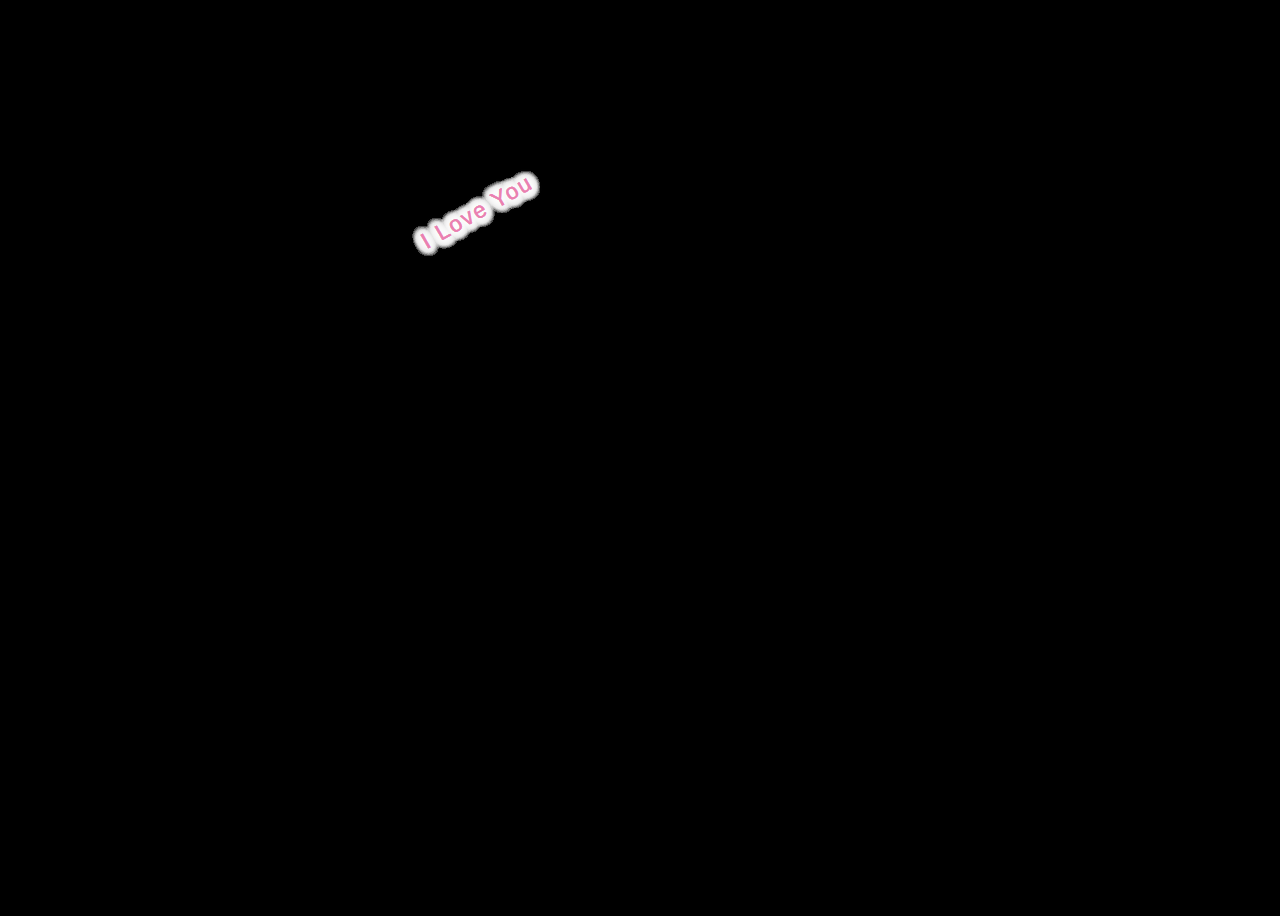
<file: index.html>
<!doctype html>
<html lang="en">
 <head>
  <meta http-equiv="Content-Type" content="text/html; charset=UTF-8"> 
  <link rel="stylesheet" href="styles.css">
  <title>i love you</title> 
 </head> 
 <body mpa-version="9.0.21" mpa-extension-id="ibefaeehajgcpooopoegkifhgecigeeg"> 
  <div id="ui"> 
   <div class="love"> 
    <div class="love_horizontal"> 
     <div class="love_vertical"> 
      <div class="love_word">
       I Love You
      </div> 
     </div> 
    </div> 
   </div> 
   <div class="love"> 
    <div class="love_horizontal"> 
     <div class="love_vertical"> 
      <div class="love_word">
       I Love You
      </div> 
     </div> 
    </div> 
   </div> 
   <div class="love"> 
    <div class="love_horizontal"> 
     <div class="love_vertical"> 
      <div class="love_word">
       I Love You
      </div> 
     </div> 
    </div> 
   </div> 
   <div class="love"> 
    <div class="love_horizontal"> 
     <div class="love_vertical"> 
      <div class="love_word">
       I Love You
      </div> 
     </div> 
    </div> 
   </div> 
   <div class="love"> 
    <div class="love_horizontal"> 
     <div class="love_vertical"> 
      <div class="love_word">
       I Love You
      </div> 
     </div> 
    </div> 
   </div> 
   <div class="love"> 
    <div class="love_horizontal"> 
     <div class="love_vertical"> 
      <div class="love_word">
       I Love You
      </div> 
     </div> 
    </div> 
   </div> 
   <div class="love"> 
    <div class="love_horizontal"> 
     <div class="love_vertical"> 
      <div class="love_word">
       I Love You
      </div> 
     </div> 
    </div> 
   </div> 
   <div class="love"> 
    <div class="love_horizontal"> 
     <div class="love_vertical"> 
      <div class="love_word">
       I Love You
      </div> 
     </div> 
    </div> 
   </div> 
   <div class="love"> 
    <div class="love_horizontal"> 
     <div class="love_vertical"> 
      <div class="love_word">
       I Love You
      </div> 
     </div> 
    </div> 
   </div> 
   <div class="love"> 
    <div class="love_horizontal"> 
     <div class="love_vertical"> 
      <div class="love_word">
       I Love You
      </div> 
     </div> 
    </div> 
   </div> 
   <div class="love"> 
    <div class="love_horizontal"> 
     <div class="love_vertical"> 
      <div class="love_word">
       I Love You
      </div> 
     </div> 
    </div> 
   </div> 
   <div class="love"> 
    <div class="love_horizontal"> 
     <div class="love_vertical"> 
      <div class="love_word">
       I Love You
      </div> 
     </div> 
    </div> 
   </div> 
   <div class="love"> 
    <div class="love_horizontal"> 
     <div class="love_vertical"> 
      <div class="love_word">
       I Love You
      </div> 
     </div> 
    </div> 
   </div> 
   <div class="love"> 
    <div class="love_horizontal"> 
     <div class="love_vertical"> 
      <div class="love_word">
       I Love You
      </div> 
     </div> 
    </div> 
   </div> 
   <div class="love"> 
    <div class="love_horizontal"> 
     <div class="love_vertical"> 
      <div class="love_word">
       I Love You
      </div> 
     </div> 
    </div> 
   </div> 
   <div class="love"> 
    <div class="love_horizontal"> 
     <div class="love_vertical"> 
      <div class="love_word">
       I Love You
      </div> 
     </div> 
    </div> 
   </div> 
   <div class="love"> 
    <div class="love_horizontal"> 
     <div class="love_vertical"> 
      <div class="love_word">
       I Love You
      </div> 
     </div> 
    </div> 
   </div> 
   <div class="love"> 
    <div class="love_horizontal"> 
     <div class="love_vertical"> 
      <div class="love_word">
       I Love You
      </div> 
     </div> 
    </div> 
   </div> 
   <div class="love"> 
    <div class="love_horizontal"> 
     <div class="love_vertical"> 
      <div class="love_word">
       I Love You
      </div> 
     </div> 
    </div> 
   </div> 
   <div class="love"> 
    <div class="love_horizontal"> 
     <div class="love_vertical"> 
      <div class="love_word">
       I Love You
      </div> 
     </div> 
    </div> 
   </div> 
   <div class="love"> 
    <div class="love_horizontal"> 
     <div class="love_vertical"> 
      <div class="love_word">
       I Love You
      </div> 
     </div> 
    </div> 
   </div> 
   <div class="love"> 
    <div class="love_horizontal"> 
     <div class="love_vertical"> 
      <div class="love_word">
       I Love You
      </div> 
     </div> 
    </div> 
   </div> 
   <div class="love"> 
    <div class="love_horizontal"> 
     <div class="love_vertical"> 
      <div class="love_word">
       I Love You
      </div> 
     </div> 
    </div> 
   </div> 
   <div class="love"> 
    <div class="love_horizontal"> 
     <div class="love_vertical"> 
      <div class="love_word">
       I Love You
      </div> 
     </div> 
    </div> 
   </div> 
   <div class="love"> 
    <div class="love_horizontal"> 
     <div class="love_vertical"> 
      <div class="love_word">
       I Love You
      </div> 
     </div> 
    </div> 
   </div> 
   <div class="love"> 
    <div class="love_horizontal"> 
     <div class="love_vertical"> 
      <div class="love_word">
       I Love You
      </div> 
     </div> 
    </div> 
   </div> 
   <div class="love"> 
    <div class="love_horizontal"> 
     <div class="love_vertical"> 
      <div class="love_word">
       I Love You
      </div> 
     </div> 
    </div> 
   </div> 
   <div class="love"> 
    <div class="love_horizontal"> 
     <div class="love_vertical"> 
      <div class="love_word">
       I Love You
      </div> 
     </div> 
    </div> 
   </div> 
   <div class="love"> 
    <div class="love_horizontal"> 
     <div class="love_vertical"> 
      <div class="love_word">
       I Love You
      </div> 
     </div> 
    </div> 
   </div> 
   <div class="love"> 
    <div class="love_horizontal"> 
     <div class="love_vertical"> 
      <div class="love_word">
       I Love You
      </div> 
     </div> 
    </div> 
   </div> 
   <div class="love"> 
    <div class="love_horizontal"> 
     <div class="love_vertical"> 
      <div class="love_word">
       I Love You
      </div> 
     </div> 
    </div> 
   </div> 
   <div class="love"> 
    <div class="love_horizontal"> 
     <div class="love_vertical"> 
      <div class="love_word">
       I Love You
      </div> 
     </div> 
    </div> 
   </div> 
   <div class="love"> 
    <div class="love_horizontal"> 
     <div class="love_vertical"> 
      <div class="love_word">
       I Love You
      </div> 
     </div> 
    </div> 
   </div> 
   <div class="love"> 
    <div class="love_horizontal"> 
     <div class="love_vertical"> 
      <div class="love_word">
       I Love You
      </div> 
     </div> 
    </div> 
   </div> 
   <div class="love"> 
    <div class="love_horizontal"> 
     <div class="love_vertical"> 
      <div class="love_word">
       I Love You
      </div> 
     </div> 
    </div> 
   </div> 
   <div class="love"> 
    <div class="love_horizontal"> 
     <div class="love_vertical"> 
      <div class="love_word">
       I Love You
      </div> 
     </div> 
    </div> 
   </div> 
   <div class="love"> 
    <div class="love_horizontal"> 
     <div class="love_vertical"> 
      <div class="love_word">
       I Love You
      </div> 
     </div> 
    </div> 
   </div> 
   <div class="love"> 
    <div class="love_horizontal"> 
     <div class="love_vertical"> 
      <div class="love_word">
       I Love You
      </div> 
     </div> 
    </div> 
   </div> 
   <div class="love"> 
    <div class="love_horizontal"> 
     <div class="love_vertical"> 
      <div class="love_word">
       I Love You
      </div> 
     </div> 
    </div> 
   </div> 
   <div class="love"> 
    <div class="love_horizontal"> 
     <div class="love_vertical"> 
      <div class="love_word">
       I Love You
      </div> 
     </div> 
    </div> 
   </div> 
   <div class="love"> 
    <div class="love_horizontal"> 
     <div class="love_vertical"> 
      <div class="love_word">
       I Love You
      </div> 
     </div> 
    </div> 
   </div> 
   <div class="love"> 
    <div class="love_horizontal"> 
     <div class="love_vertical"> 
      <div class="love_word">
       I Love You
      </div> 
     </div> 
    </div> 
   </div> 
   <div class="love"> 
    <div class="love_horizontal"> 
     <div class="love_vertical"> 
      <div class="love_word">
       I Love You
      </div> 
     </div> 
    </div> 
   </div> 
   <div class="love"> 
    <div class="love_horizontal"> 
     <div class="love_vertical"> 
      <div class="love_word">
       I Love You
      </div> 
     </div> 
    </div> 
   </div> 
   <div class="love"> 
    <div class="love_horizontal"> 
     <div class="love_vertical"> 
      <div class="love_word">
       I Love You
      </div> 
     </div> 
    </div> 
   </div> 
   <div class="love"> 
    <div class="love_horizontal"> 
     <div class="love_vertical"> 
      <div class="love_word">
       I Love You
      </div> 
     </div> 
    </div> 
   </div> 
   <div class="love"> 
    <div class="love_horizontal"> 
     <div class="love_vertical"> 
      <div class="love_word">
       I Love You
      </div> 
     </div> 
    </div> 
   </div> 
   <div class="love"> 
    <div class="love_horizontal"> 
     <div class="love_vertical"> 
      <div class="love_word">
       I Love You
      </div> 
     </div> 
    </div> 
   </div> 
   <div class="love"> 
    <div class="love_horizontal"> 
     <div class="love_vertical"> 
      <div class="love_word">
       I Love You
      </div> 
     </div> 
    </div> 
   </div> 
   <div class="love"> 
    <div class="love_horizontal"> 
     <div class="love_vertical"> 
      <div class="love_word">
       I Love You
      </div> 
     </div> 
    </div> 
   </div> 
   <div class="love"> 
    <div class="love_horizontal"> 
     <div class="love_vertical"> 
      <div class="love_word">
       I Love You
      </div> 
     </div> 
    </div> 
   </div> 
   <div class="love"> 
    <div class="love_horizontal"> 
     <div class="love_vertical"> 
      <div class="love_word">
       I Love You
      </div> 
     </div> 
    </div> 
   </div> 
   <div class="love"> 
    <div class="love_horizontal"> 
     <div class="love_vertical"> 
      <div class="love_word">
       I Love You
      </div> 
     </div> 
    </div> 
   </div> 
   <div class="love"> 
    <div class="love_horizontal"> 
     <div class="love_vertical"> 
      <div class="love_word">
       I Love You
      </div> 
     </div> 
    </div> 
   </div> 
   <div class="love"> 
    <div class="love_horizontal"> 
     <div class="love_vertical"> 
      <div class="love_word">
       I Love You
      </div> 
     </div> 
    </div> 
   </div> 
   <div class="love"> 
    <div class="love_horizontal"> 
     <div class="love_vertical"> 
      <div class="love_word">
       I Love You
      </div> 
     </div> 
    </div> 
   </div> 
   <div class="love"> 
    <div class="love_horizontal"> 
     <div class="love_vertical"> 
      <div class="love_word">
       I Love You
      </div> 
     </div> 
    </div> 
   </div> 
   <div class="love"> 
    <div class="love_horizontal"> 
     <div class="love_vertical"> 
      <div class="love_word">
       I Love You
      </div> 
     </div> 
    </div> 
   </div> 
   <div class="love"> 
    <div class="love_horizontal"> 
     <div class="love_vertical"> 
      <div class="love_word">
       I Love You
      </div> 
     </div> 
    </div> 
   </div> 
   <div class="love"> 
    <div class="love_horizontal"> 
     <div class="love_vertical"> 
      <div class="love_word">
       I Love You
      </div> 
     </div> 
    </div> 
   </div> 
   <div class="love"> 
    <div class="love_horizontal"> 
     <div class="love_vertical"> 
      <div class="love_word">
       I Love You
      </div> 
     </div> 
    </div> 
   </div> 
   <div class="love"> 
    <div class="love_horizontal"> 
     <div class="love_vertical"> 
      <div class="love_word">
       I Love You
      </div> 
     </div> 
    </div> 
   </div> 
   <div class="love"> 
    <div class="love_horizontal"> 
     <div class="love_vertical"> 
      <div class="love_word">
       I Love You
      </div> 
     </div> 
    </div> 
   </div> 
   <div class="love"> 
    <div class="love_horizontal"> 
     <div class="love_vertical"> 
      <div class="love_word">
       I Love You
      </div> 
     </div> 
    </div> 
   </div> 
   <div class="love"> 
    <div class="love_horizontal"> 
     <div class="love_vertical"> 
      <div class="love_word">
       I Love You
      </div> 
     </div> 
    </div> 
   </div> 
   <div class="love"> 
    <div class="love_horizontal"> 
     <div class="love_vertical"> 
      <div class="love_word">
       I Love You
      </div> 
     </div> 
    </div> 
   </div> 
   <div class="love"> 
    <div class="love_horizontal"> 
     <div class="love_vertical"> 
      <div class="love_word">
       I Love You
      </div> 
     </div> 
    </div> 
   </div> 
   <div class="love"> 
    <div class="love_horizontal"> 
     <div class="love_vertical"> 
      <div class="love_word">
       I Love You
      </div> 
     </div> 
    </div> 
   </div> 
   <div class="love"> 
    <div class="love_horizontal"> 
     <div class="love_vertical"> 
      <div class="love_word">
       I Love You
      </div> 
     </div> 
    </div> 
   </div> 
   <div class="love"> 
    <div class="love_horizontal"> 
     <div class="love_vertical"> 
      <div class="love_word">
     </div> 
     </div> 
    </div> 
   </div> 
  </div> 
</body>
</html>
</file>
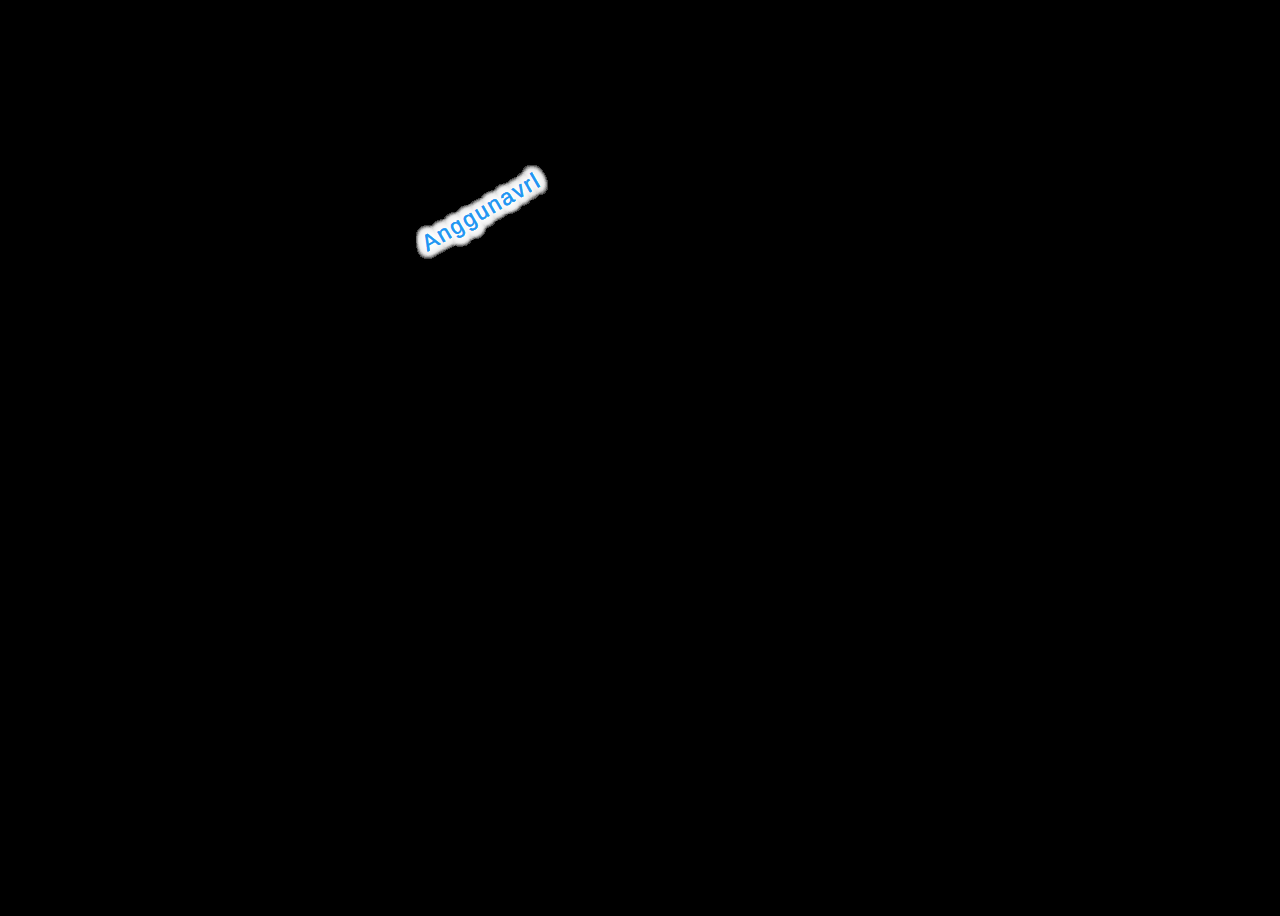
<file: BELAJAR/index.html>
<!doctype html>
<html lang="en">
 <head>
  <meta http-equiv="Content-Type" content="text/html; charset=UTF-8"> 
  <link rel="stylesheet" href="styles.css">
  <title>i love you</title> 
 </head> 
 <body mpa-version="9.0.21" mpa-extension-id="ibefaeehajgcpooopoegkifhgecigeeg"> 
  <div id="ui"> 
   <div class="love"> 
    <div class="love_horizontal"> 
     <div class="love_vertical"> 
      <div class="love_word">
       Anggunavrl
      </div> 
     </div> 
    </div> 
   </div> 
   <div class="love"> 
    <div class="love_horizontal"> 
     <div class="love_vertical"> 
      <div class="love_word">
       Anggunavrl
      </div> 
     </div> 
    </div> 
   </div> 
   <div class="love"> 
    <div class="love_horizontal"> 
     <div class="love_vertical"> 
      <div class="love_word">
       Anggunavrl
      </div> 
     </div> 
    </div> 
   </div> 
   <div class="love"> 
    <div class="love_horizontal"> 
     <div class="love_vertical"> 
      <div class="love_word">
       Anggunavrl
      </div> 
     </div> 
    </div> 
   </div> 
   <div class="love"> 
    <div class="love_horizontal"> 
     <div class="love_vertical"> 
      <div class="love_word">
       Anggunavrl
      </div> 
     </div> 
    </div> 
   </div> 
   <div class="love"> 
    <div class="love_horizontal"> 
     <div class="love_vertical"> 
      <div class="love_word">
       Anggunavrl
      </div> 
     </div> 
    </div> 
   </div> 
   <div class="love"> 
    <div class="love_horizontal"> 
     <div class="love_vertical"> 
      <div class="love_word">
       Anggunavrl
      </div> 
     </div> 
    </div> 
   </div> 
   <div class="love"> 
    <div class="love_horizontal"> 
     <div class="love_vertical"> 
      <div class="love_word">
       Anggunavrl
      </div> 
     </div> 
    </div> 
   </div> 
   <div class="love"> 
    <div class="love_horizontal"> 
     <div class="love_vertical"> 
      <div class="love_word">
       Anggunavrl
      </div> 
     </div> 
    </div> 
   </div> 
   <div class="love"> 
    <div class="love_horizontal"> 
     <div class="love_vertical"> 
      <div class="love_word">
       Anggunavrl
      </div> 
     </div> 
    </div> 
   </div> 
   <div class="love"> 
    <div class="love_horizontal"> 
     <div class="love_vertical"> 
      <div class="love_word">
       Anggunavrl
      </div> 
     </div> 
    </div> 
   </div> 
   <div class="love"> 
    <div class="love_horizontal"> 
     <div class="love_vertical"> 
      <div class="love_word">
       Anggunavrl
      </div> 
     </div> 
    </div> 
   </div> 
   <div class="love"> 
    <div class="love_horizontal"> 
     <div class="love_vertical"> 
      <div class="love_word">
       Anggunavrl
      </div> 
     </div> 
    </div> 
   </div> 
   <div class="love"> 
    <div class="love_horizontal"> 
     <div class="love_vertical"> 
      <div class="love_word">
       Anggunavrl
      </div> 
     </div> 
    </div> 
   </div> 
   <div class="love"> 
    <div class="love_horizontal"> 
     <div class="love_vertical"> 
      <div class="love_word">
       Anggunavrl
      </div> 
     </div> 
    </div> 
   </div> 
   <div class="love"> 
    <div class="love_horizontal"> 
     <div class="love_vertical"> 
      <div class="love_word">
       Anggunavrl
      </div> 
     </div> 
    </div> 
   </div> 
   <div class="love"> 
    <div class="love_horizontal"> 
     <div class="love_vertical"> 
      <div class="love_word">
       Anggunavrl
      </div> 
     </div> 
    </div> 
   </div> 
   <div class="love"> 
    <div class="love_horizontal"> 
     <div class="love_vertical"> 
      <div class="love_word">
       Anggunavrl
      </div> 
     </div> 
    </div> 
   </div> 
   <div class="love"> 
    <div class="love_horizontal"> 
     <div class="love_vertical"> 
      <div class="love_word">
       Anggunavrl
      </div> 
     </div> 
    </div> 
   </div> 
   <div class="love"> 
    <div class="love_horizontal"> 
     <div class="love_vertical"> 
      <div class="love_word">
       Anggunavrl
      </div> 
     </div> 
    </div> 
   </div> 
   <div class="love"> 
    <div class="love_horizontal"> 
     <div class="love_vertical"> 
      <div class="love_word">
       Anggunavrl
      </div> 
     </div> 
    </div> 
   </div> 
   <div class="love"> 
    <div class="love_horizontal"> 
     <div class="love_vertical"> 
      <div class="love_word">
       Anggunavrl
      </div> 
     </div> 
    </div> 
   </div> 
   <div class="love"> 
    <div class="love_horizontal"> 
     <div class="love_vertical"> 
      <div class="love_word">
       Anggunavrl
      </div> 
     </div> 
    </div> 
   </div> 
   <div class="love"> 
    <div class="love_horizontal"> 
     <div class="love_vertical"> 
      <div class="love_word">
       Anggunavrl
      </div> 
     </div> 
    </div> 
   </div> 
   <div class="love"> 
    <div class="love_horizontal"> 
     <div class="love_vertical"> 
      <div class="love_word">
       Anggunavrl
      </div> 
     </div> 
    </div> 
   </div> 
   <div class="love"> 
    <div class="love_horizontal"> 
     <div class="love_vertical"> 
      <div class="love_word">
       Anggunavrl
      </div> 
     </div> 
    </div> 
   </div> 
   <div class="love"> 
    <div class="love_horizontal"> 
     <div class="love_vertical"> 
      <div class="love_word">
       Anggunavrl
      </div> 
     </div> 
    </div> 
   </div> 
   <div class="love"> 
    <div class="love_horizontal"> 
     <div class="love_vertical"> 
      <div class="love_word">
       Anggunavrl
      </div> 
     </div> 
    </div> 
   </div> 
   <div class="love"> 
    <div class="love_horizontal"> 
     <div class="love_vertical"> 
      <div class="love_word">
       Anggunavrl
      </div> 
     </div> 
    </div> 
   </div> 
   <div class="love"> 
    <div class="love_horizontal"> 
     <div class="love_vertical"> 
      <div class="love_word">
       Anggunavrl
      </div> 
     </div> 
    </div> 
   </div> 
   <div class="love"> 
    <div class="love_horizontal"> 
     <div class="love_vertical"> 
      <div class="love_word">
       Anggunavrl
      </div> 
     </div> 
    </div> 
   </div> 
   <div class="love"> 
    <div class="love_horizontal"> 
     <div class="love_vertical"> 
      <div class="love_word">
       Anggunavrl
      </div> 
     </div> 
    </div> 
   </div> 
   <div class="love"> 
    <div class="love_horizontal"> 
     <div class="love_vertical"> 
      <div class="love_word">
       Anggunavrl
      </div> 
     </div> 
    </div> 
   </div> 
   <div class="love"> 
    <div class="love_horizontal"> 
     <div class="love_vertical"> 
      <div class="love_word">
       Anggunavrl
      </div> 
     </div> 
    </div> 
   </div> 
   <div class="love"> 
    <div class="love_horizontal"> 
     <div class="love_vertical"> 
      <div class="love_word">
       Anggunavrl
      </div> 
     </div> 
    </div> 
   </div> 
   <div class="love"> 
    <div class="love_horizontal"> 
     <div class="love_vertical"> 
      <div class="love_word">
       Anggunavrl
      </div> 
     </div> 
    </div> 
   </div> 
   <div class="love"> 
    <div class="love_horizontal"> 
     <div class="love_vertical"> 
      <div class="love_word">
       Anggunavrl
      </div> 
     </div> 
    </div> 
   </div> 
   <div class="love"> 
    <div class="love_horizontal"> 
     <div class="love_vertical"> 
      <div class="love_word">
       Anggunavrl
      </div> 
     </div> 
    </div> 
   </div> 
   <div class="love"> 
    <div class="love_horizontal"> 
     <div class="love_vertical"> 
      <div class="love_word">
       Anggunavrl
      </div> 
     </div> 
    </div> 
   </div> 
   <div class="love"> 
    <div class="love_horizontal"> 
     <div class="love_vertical"> 
      <div class="love_word">
       Anggunavrl
      </div> 
     </div> 
    </div> 
   </div> 
   <div class="love"> 
    <div class="love_horizontal"> 
     <div class="love_vertical"> 
      <div class="love_word">
       Anggunavrl
      </div> 
     </div> 
    </div> 
   </div> 
   <div class="love"> 
    <div class="love_horizontal"> 
     <div class="love_vertical"> 
      <div class="love_word">
       Anggunavrl
      </div> 
     </div> 
    </div> 
   </div> 
   <div class="love"> 
    <div class="love_horizontal"> 
     <div class="love_vertical"> 
      <div class="love_word">
       Anggunavrl
      </div> 
     </div> 
    </div> 
   </div> 
   <div class="love"> 
    <div class="love_horizontal"> 
     <div class="love_vertical"> 
      <div class="love_word">
       Anggunavrl
      </div> 
     </div> 
    </div> 
   </div> 
   <div class="love"> 
    <div class="love_horizontal"> 
     <div class="love_vertical"> 
      <div class="love_word">
       Anggunavrl
      </div> 
     </div> 
    </div> 
   </div> 
   <div class="love"> 
    <div class="love_horizontal"> 
     <div class="love_vertical"> 
      <div class="love_word">
       Anggunavrl
      </div> 
     </div> 
    </div> 
   </div> 
   <div class="love"> 
    <div class="love_horizontal"> 
     <div class="love_vertical"> 
      <div class="love_word">
       Anggunavrl
      </div> 
     </div> 
    </div> 
   </div> 
   <div class="love"> 
    <div class="love_horizontal"> 
     <div class="love_vertical"> 
      <div class="love_word">
       Anggunavrl
      </div> 
     </div> 
    </div> 
   </div> 
   <div class="love"> 
    <div class="love_horizontal"> 
     <div class="love_vertical"> 
      <div class="love_word">
       Anggunavrl
      </div> 
     </div> 
    </div> 
   </div> 
   <div class="love"> 
    <div class="love_horizontal"> 
     <div class="love_vertical"> 
      <div class="love_word">
       Anggunavrl
      </div> 
     </div> 
    </div> 
   </div> 
   <div class="love"> 
    <div class="love_horizontal"> 
     <div class="love_vertical"> 
      <div class="love_word">
       Anggunavrl
      </div> 
     </div> 
    </div> 
   </div> 
   <div class="love"> 
    <div class="love_horizontal"> 
     <div class="love_vertical"> 
      <div class="love_word">
       Anggunavrl
      </div> 
     </div> 
    </div> 
   </div> 
   <div class="love"> 
    <div class="love_horizontal"> 
     <div class="love_vertical"> 
      <div class="love_word">
       Anggunavrl
      </div> 
     </div> 
    </div> 
   </div> 
   <div class="love"> 
    <div class="love_horizontal"> 
     <div class="love_vertical"> 
      <div class="love_word">
       Anggunavrl
      </div> 
     </div> 
    </div> 
   </div> 
   <div class="love"> 
    <div class="love_horizontal"> 
     <div class="love_vertical"> 
      <div class="love_word">
       Anggunavrl
      </div> 
     </div> 
    </div> 
   </div> 
   <div class="love"> 
    <div class="love_horizontal"> 
     <div class="love_vertical"> 
      <div class="love_word">
       Anggunavrl
      </div> 
     </div> 
    </div> 
   </div> 
   <div class="love"> 
    <div class="love_horizontal"> 
     <div class="love_vertical"> 
      <div class="love_word">
       Anggunavrl
      </div> 
     </div> 
    </div> 
   </div> 
   <div class="love"> 
    <div class="love_horizontal"> 
     <div class="love_vertical"> 
      <div class="love_word">
       Anggunavrl
      </div> 
     </div> 
    </div> 
   </div> 
   <div class="love"> 
    <div class="love_horizontal"> 
     <div class="love_vertical"> 
      <div class="love_word">
       Anggunavrl
      </div> 
     </div> 
    </div> 
   </div> 
   <div class="love"> 
    <div class="love_horizontal"> 
     <div class="love_vertical"> 
      <div class="love_word">
       Anggunavrl
      </div> 
     </div> 
    </div> 
   </div> 
   <div class="love"> 
    <div class="love_horizontal"> 
     <div class="love_vertical"> 
      <div class="love_word">
       Anggunavrl
      </div> 
     </div> 
    </div> 
   </div> 
   <div class="love"> 
    <div class="love_horizontal"> 
     <div class="love_vertical"> 
      <div class="love_word">
       Anggunavrl
      </div> 
     </div> 
    </div> 
   </div> 
   <div class="love"> 
    <div class="love_horizontal"> 
     <div class="love_vertical"> 
      <div class="love_word">
       Anggunavrl
      </div> 
     </div> 
    </div> 
   </div> 
   <div class="love"> 
    <div class="love_horizontal"> 
     <div class="love_vertical"> 
      <div class="love_word">
       Anggunavrl
      </div> 
     </div> 
    </div> 
   </div> 
   <div class="love"> 
    <div class="love_horizontal"> 
     <div class="love_vertical"> 
      <div class="love_word">
       Anggunavrl
      </div> 
     </div> 
    </div> 
   </div> 
   <div class="love"> 
    <div class="love_horizontal"> 
     <div class="love_vertical"> 
      <div class="love_word">
       Anggunavrl
      </div> 
     </div> 
    </div> 
   </div> 
   <div class="love"> 
    <div class="love_horizontal"> 
     <div class="love_vertical"> 
      <div class="love_word">
       Anggunavrl
      </div> 
     </div> 
    </div> 
   </div> 
   <div class="love"> 
    <div class="love_horizontal"> 
     <div class="love_vertical"> 
      <div class="love_word">
       Anggunavrl
      </div> 
     </div> 
    </div> 
   </div> 
   <div class="love"> 
    <div class="love_horizontal"> 
     <div class="love_vertical"> 
      <div class="love_word">
       Anggunavrl
      </div> 
     </div> 
    </div> 
   </div> 
   <div class="love"> 
    <div class="love_horizontal"> 
     <div class="love_vertical"> 
      <div class="love_word">
     </div> 
     </div> 
    </div> 
   </div> 
  </div> 
</body>
</html>
</file>
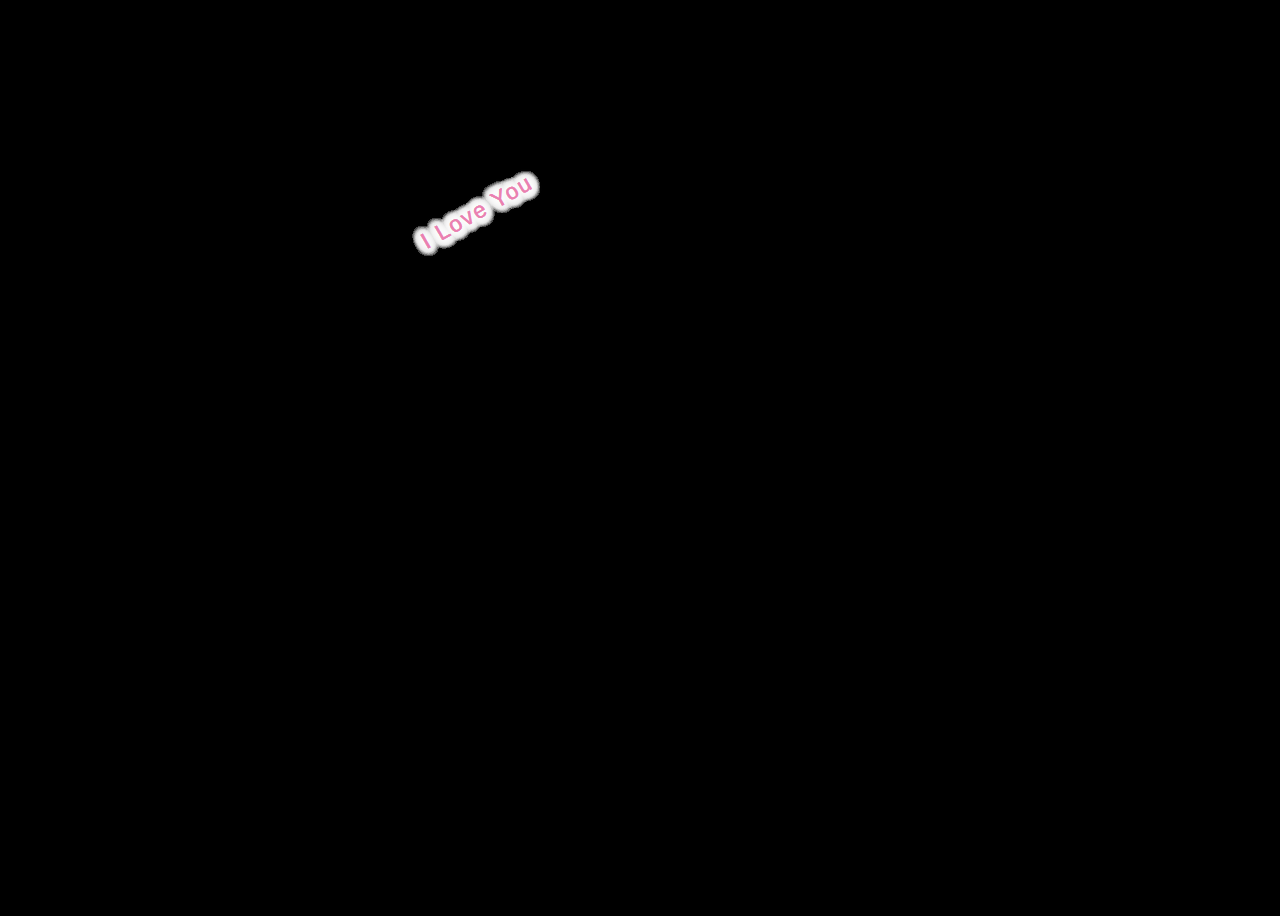
<file: belajar/index.html>
<!doctype html>
<html lang="en">
 <head>
  <meta http-equiv="Content-Type" content="text/html; charset=UTF-8"> 
  <link rel="stylesheet" href="styles.css">
  <title>i love you</title> 
 </head> 
 <body mpa-version="9.0.21" mpa-extension-id="ibefaeehajgcpooopoegkifhgecigeeg"> 
  <div id="ui"> 
   <div class="love"> 
    <div class="love_horizontal"> 
     <div class="love_vertical"> 
      <div class="love_word">
       I Love You
      </div> 
     </div> 
    </div> 
   </div> 
   <div class="love"> 
    <div class="love_horizontal"> 
     <div class="love_vertical"> 
      <div class="love_word">
       I Love You
      </div> 
     </div> 
    </div> 
   </div> 
   <div class="love"> 
    <div class="love_horizontal"> 
     <div class="love_vertical"> 
      <div class="love_word">
       I Love You
      </div> 
     </div> 
    </div> 
   </div> 
   <div class="love"> 
    <div class="love_horizontal"> 
     <div class="love_vertical"> 
      <div class="love_word">
       I Love You
      </div> 
     </div> 
    </div> 
   </div> 
   <div class="love"> 
    <div class="love_horizontal"> 
     <div class="love_vertical"> 
      <div class="love_word">
       I Love You
      </div> 
     </div> 
    </div> 
   </div> 
   <div class="love"> 
    <div class="love_horizontal"> 
     <div class="love_vertical"> 
      <div class="love_word">
       I Love You
      </div> 
     </div> 
    </div> 
   </div> 
   <div class="love"> 
    <div class="love_horizontal"> 
     <div class="love_vertical"> 
      <div class="love_word">
       I Love You
      </div> 
     </div> 
    </div> 
   </div> 
   <div class="love"> 
    <div class="love_horizontal"> 
     <div class="love_vertical"> 
      <div class="love_word">
       I Love You
      </div> 
     </div> 
    </div> 
   </div> 
   <div class="love"> 
    <div class="love_horizontal"> 
     <div class="love_vertical"> 
      <div class="love_word">
       I Love You
      </div> 
     </div> 
    </div> 
   </div> 
   <div class="love"> 
    <div class="love_horizontal"> 
     <div class="love_vertical"> 
      <div class="love_word">
       I Love You
      </div> 
     </div> 
    </div> 
   </div> 
   <div class="love"> 
    <div class="love_horizontal"> 
     <div class="love_vertical"> 
      <div class="love_word">
       I Love You
      </div> 
     </div> 
    </div> 
   </div> 
   <div class="love"> 
    <div class="love_horizontal"> 
     <div class="love_vertical"> 
      <div class="love_word">
       I Love You
      </div> 
     </div> 
    </div> 
   </div> 
   <div class="love"> 
    <div class="love_horizontal"> 
     <div class="love_vertical"> 
      <div class="love_word">
       I Love You
      </div> 
     </div> 
    </div> 
   </div> 
   <div class="love"> 
    <div class="love_horizontal"> 
     <div class="love_vertical"> 
      <div class="love_word">
       I Love You
      </div> 
     </div> 
    </div> 
   </div> 
   <div class="love"> 
    <div class="love_horizontal"> 
     <div class="love_vertical"> 
      <div class="love_word">
       I Love You
      </div> 
     </div> 
    </div> 
   </div> 
   <div class="love"> 
    <div class="love_horizontal"> 
     <div class="love_vertical"> 
      <div class="love_word">
       I Love You
      </div> 
     </div> 
    </div> 
   </div> 
   <div class="love"> 
    <div class="love_horizontal"> 
     <div class="love_vertical"> 
      <div class="love_word">
       I Love You
      </div> 
     </div> 
    </div> 
   </div> 
   <div class="love"> 
    <div class="love_horizontal"> 
     <div class="love_vertical"> 
      <div class="love_word">
       I Love You
      </div> 
     </div> 
    </div> 
   </div> 
   <div class="love"> 
    <div class="love_horizontal"> 
     <div class="love_vertical"> 
      <div class="love_word">
       I Love You
      </div> 
     </div> 
    </div> 
   </div> 
   <div class="love"> 
    <div class="love_horizontal"> 
     <div class="love_vertical"> 
      <div class="love_word">
       I Love You
      </div> 
     </div> 
    </div> 
   </div> 
   <div class="love"> 
    <div class="love_horizontal"> 
     <div class="love_vertical"> 
      <div class="love_word">
       I Love You
      </div> 
     </div> 
    </div> 
   </div> 
   <div class="love"> 
    <div class="love_horizontal"> 
     <div class="love_vertical"> 
      <div class="love_word">
       I Love You
      </div> 
     </div> 
    </div> 
   </div> 
   <div class="love"> 
    <div class="love_horizontal"> 
     <div class="love_vertical"> 
      <div class="love_word">
       I Love You
      </div> 
     </div> 
    </div> 
   </div> 
   <div class="love"> 
    <div class="love_horizontal"> 
     <div class="love_vertical"> 
      <div class="love_word">
       I Love You
      </div> 
     </div> 
    </div> 
   </div> 
   <div class="love"> 
    <div class="love_horizontal"> 
     <div class="love_vertical"> 
      <div class="love_word">
       I Love You
      </div> 
     </div> 
    </div> 
   </div> 
   <div class="love"> 
    <div class="love_horizontal"> 
     <div class="love_vertical"> 
      <div class="love_word">
       I Love You
      </div> 
     </div> 
    </div> 
   </div> 
   <div class="love"> 
    <div class="love_horizontal"> 
     <div class="love_vertical"> 
      <div class="love_word">
       I Love You
      </div> 
     </div> 
    </div> 
   </div> 
   <div class="love"> 
    <div class="love_horizontal"> 
     <div class="love_vertical"> 
      <div class="love_word">
       I Love You
      </div> 
     </div> 
    </div> 
   </div> 
   <div class="love"> 
    <div class="love_horizontal"> 
     <div class="love_vertical"> 
      <div class="love_word">
       I Love You
      </div> 
     </div> 
    </div> 
   </div> 
   <div class="love"> 
    <div class="love_horizontal"> 
     <div class="love_vertical"> 
      <div class="love_word">
       I Love You
      </div> 
     </div> 
    </div> 
   </div> 
   <div class="love"> 
    <div class="love_horizontal"> 
     <div class="love_vertical"> 
      <div class="love_word">
       I Love You
      </div> 
     </div> 
    </div> 
   </div> 
   <div class="love"> 
    <div class="love_horizontal"> 
     <div class="love_vertical"> 
      <div class="love_word">
       I Love You
      </div> 
     </div> 
    </div> 
   </div> 
   <div class="love"> 
    <div class="love_horizontal"> 
     <div class="love_vertical"> 
      <div class="love_word">
       I Love You
      </div> 
     </div> 
    </div> 
   </div> 
   <div class="love"> 
    <div class="love_horizontal"> 
     <div class="love_vertical"> 
      <div class="love_word">
       I Love You
      </div> 
     </div> 
    </div> 
   </div> 
   <div class="love"> 
    <div class="love_horizontal"> 
     <div class="love_vertical"> 
      <div class="love_word">
       I Love You
      </div> 
     </div> 
    </div> 
   </div> 
   <div class="love"> 
    <div class="love_horizontal"> 
     <div class="love_vertical"> 
      <div class="love_word">
       I Love You
      </div> 
     </div> 
    </div> 
   </div> 
   <div class="love"> 
    <div class="love_horizontal"> 
     <div class="love_vertical"> 
      <div class="love_word">
       I Love You
      </div> 
     </div> 
    </div> 
   </div> 
   <div class="love"> 
    <div class="love_horizontal"> 
     <div class="love_vertical"> 
      <div class="love_word">
       I Love You
      </div> 
     </div> 
    </div> 
   </div> 
   <div class="love"> 
    <div class="love_horizontal"> 
     <div class="love_vertical"> 
      <div class="love_word">
       I Love You
      </div> 
     </div> 
    </div> 
   </div> 
   <div class="love"> 
    <div class="love_horizontal"> 
     <div class="love_vertical"> 
      <div class="love_word">
       I Love You
      </div> 
     </div> 
    </div> 
   </div> 
   <div class="love"> 
    <div class="love_horizontal"> 
     <div class="love_vertical"> 
      <div class="love_word">
       I Love You
      </div> 
     </div> 
    </div> 
   </div> 
   <div class="love"> 
    <div class="love_horizontal"> 
     <div class="love_vertical"> 
      <div class="love_word">
       I Love You
      </div> 
     </div> 
    </div> 
   </div> 
   <div class="love"> 
    <div class="love_horizontal"> 
     <div class="love_vertical"> 
      <div class="love_word">
       I Love You
      </div> 
     </div> 
    </div> 
   </div> 
   <div class="love"> 
    <div class="love_horizontal"> 
     <div class="love_vertical"> 
      <div class="love_word">
       I Love You
      </div> 
     </div> 
    </div> 
   </div> 
   <div class="love"> 
    <div class="love_horizontal"> 
     <div class="love_vertical"> 
      <div class="love_word">
       I Love You
      </div> 
     </div> 
    </div> 
   </div> 
   <div class="love"> 
    <div class="love_horizontal"> 
     <div class="love_vertical"> 
      <div class="love_word">
       I Love You
      </div> 
     </div> 
    </div> 
   </div> 
   <div class="love"> 
    <div class="love_horizontal"> 
     <div class="love_vertical"> 
      <div class="love_word">
       I Love You
      </div> 
     </div> 
    </div> 
   </div> 
   <div class="love"> 
    <div class="love_horizontal"> 
     <div class="love_vertical"> 
      <div class="love_word">
       I Love You
      </div> 
     </div> 
    </div> 
   </div> 
   <div class="love"> 
    <div class="love_horizontal"> 
     <div class="love_vertical"> 
      <div class="love_word">
       I Love You
      </div> 
     </div> 
    </div> 
   </div> 
   <div class="love"> 
    <div class="love_horizontal"> 
     <div class="love_vertical"> 
      <div class="love_word">
       I Love You
      </div> 
     </div> 
    </div> 
   </div> 
   <div class="love"> 
    <div class="love_horizontal"> 
     <div class="love_vertical"> 
      <div class="love_word">
       I Love You
      </div> 
     </div> 
    </div> 
   </div> 
   <div class="love"> 
    <div class="love_horizontal"> 
     <div class="love_vertical"> 
      <div class="love_word">
       I Love You
      </div> 
     </div> 
    </div> 
   </div> 
   <div class="love"> 
    <div class="love_horizontal"> 
     <div class="love_vertical"> 
      <div class="love_word">
       I Love You
      </div> 
     </div> 
    </div> 
   </div> 
   <div class="love"> 
    <div class="love_horizontal"> 
     <div class="love_vertical"> 
      <div class="love_word">
       I Love You
      </div> 
     </div> 
    </div> 
   </div> 
   <div class="love"> 
    <div class="love_horizontal"> 
     <div class="love_vertical"> 
      <div class="love_word">
       I Love You
      </div> 
     </div> 
    </div> 
   </div> 
   <div class="love"> 
    <div class="love_horizontal"> 
     <div class="love_vertical"> 
      <div class="love_word">
       I Love You
      </div> 
     </div> 
    </div> 
   </div> 
   <div class="love"> 
    <div class="love_horizontal"> 
     <div class="love_vertical"> 
      <div class="love_word">
       I Love You
      </div> 
     </div> 
    </div> 
   </div> 
   <div class="love"> 
    <div class="love_horizontal"> 
     <div class="love_vertical"> 
      <div class="love_word">
       I Love You
      </div> 
     </div> 
    </div> 
   </div> 
   <div class="love"> 
    <div class="love_horizontal"> 
     <div class="love_vertical"> 
      <div class="love_word">
       I Love You
      </div> 
     </div> 
    </div> 
   </div> 
   <div class="love"> 
    <div class="love_horizontal"> 
     <div class="love_vertical"> 
      <div class="love_word">
       I Love You
      </div> 
     </div> 
    </div> 
   </div> 
   <div class="love"> 
    <div class="love_horizontal"> 
     <div class="love_vertical"> 
      <div class="love_word">
       I Love You
      </div> 
     </div> 
    </div> 
   </div> 
   <div class="love"> 
    <div class="love_horizontal"> 
     <div class="love_vertical"> 
      <div class="love_word">
       I Love You
      </div> 
     </div> 
    </div> 
   </div> 
   <div class="love"> 
    <div class="love_horizontal"> 
     <div class="love_vertical"> 
      <div class="love_word">
       I Love You
      </div> 
     </div> 
    </div> 
   </div> 
   <div class="love"> 
    <div class="love_horizontal"> 
     <div class="love_vertical"> 
      <div class="love_word">
       I Love You
      </div> 
     </div> 
    </div> 
   </div> 
   <div class="love"> 
    <div class="love_horizontal"> 
     <div class="love_vertical"> 
      <div class="love_word">
       I Love You
      </div> 
     </div> 
    </div> 
   </div> 
   <div class="love"> 
    <div class="love_horizontal"> 
     <div class="love_vertical"> 
      <div class="love_word">
       I Love You
      </div> 
     </div> 
    </div> 
   </div> 
   <div class="love"> 
    <div class="love_horizontal"> 
     <div class="love_vertical"> 
      <div class="love_word">
       I Love You
      </div> 
     </div> 
    </div> 
   </div> 
   <div class="love"> 
    <div class="love_horizontal"> 
     <div class="love_vertical"> 
      <div class="love_word">
       I Love You
      </div> 
     </div> 
    </div> 
   </div> 
   <div class="love"> 
    <div class="love_horizontal"> 
     <div class="love_vertical"> 
      <div class="love_word">
       I Love You
      </div> 
     </div> 
    </div> 
   </div> 
   <div class="love"> 
    <div class="love_horizontal"> 
     <div class="love_vertical"> 
      <div class="love_word">
     </div> 
     </div> 
    </div> 
   </div> 
  </div> 
</body>
</html>
</file>
<file: styles.css>
#btn-make {
  bottom: 200px;
  right: 30px;
  background-color: rgba(0, 0, 0, 0.3);
}
.div_btn {
  position: fixed;
  cursor: pointer;
  width: 55px;
  height: 55px;
  border: 3px solid #fff;
  border-radius: 50%;
  font-size: 2em;
  line-height: 58px;
  text-align: center;
  z-index: 999;
}
#div_support {
  bottom: 80px;
  right: 20px;
  background-color: rgba(0, 0, 0, 0.3);
}
body {
  background: #000;
  height: 100vh;
  overflow: hidden;
}

#ui .love {
  position: absolute;
  top: 50%;
  left: 50%;
  margin: -225px 0 0 -225px;
}
#ui .love:last-child .love_word {
  color: #fff;
  font-size: 2rem;
  text-shadow: 0 0 10px #ea80b0;
}
#ui .love_word {
  color: #ea80b0;
  font-size: 1.4rem;
  transform: translateY(-100%) rotateZ(-30deg);
  font-family: "Dosis", sans-serif;
  text-shadow: 0 0 10px #fff;
  letter-spacing: 2px;
}
#ui .love_horizontal {
  animation: horizontal 10000ms infinite alternate ease-in-out;
}
#ui .love_vertical {
  animation: vertical 20000ms infinite linear;
}
#ui .love:nth-child(1) .love_horizontal {
  animation-delay: -300ms;
}
#ui .love:nth-child(1) .love_vertical {
  animation-delay: -300ms;
}
#ui .love:nth-child(2) .love_horizontal {
  animation-delay: -600ms;
}
#ui .love:nth-child(2) .love_vertical {
  animation-delay: -600ms;
}
#ui .love:nth-child(3) .love_horizontal {
  animation-delay: -900ms;
}
#ui .love:nth-child(3) .love_vertical {
  animation-delay: -900ms;
}
#ui .love:nth-child(4) .love_horizontal {
  animation-delay: -1200ms;
}
#ui .love:nth-child(4) .love_vertical {
  animation-delay: -1200ms;
}
#ui .love:nth-child(5) .love_horizontal {
  animation-delay: -1500ms;
}
#ui .love:nth-child(5) .love_vertical {
  animation-delay: -1500ms;
}
#ui .love:nth-child(6) .love_horizontal {
  animation-delay: -1800ms;
}
#ui .love:nth-child(6) .love_vertical {
  animation-delay: -1800ms;
}
#ui .love:nth-child(7) .love_horizontal {
  animation-delay: -2100ms;
}
#ui .love:nth-child(7) .love_vertical {
  animation-delay: -2100ms;
}
#ui .love:nth-child(8) .love_horizontal {
  animation-delay: -2400ms;
}
#ui .love:nth-child(8) .love_vertical {
  animation-delay: -2400ms;
}
#ui .love:nth-child(9) .love_horizontal {
  animation-delay: -2700ms;
}
#ui .love:nth-child(9) .love_vertical {
  animation-delay: -2700ms;
}
#ui .love:nth-child(10) .love_horizontal {
  animation-delay: -3000ms;
}
#ui .love:nth-child(10) .love_vertical {
  animation-delay: -3000ms;
}
#ui .love:nth-child(11) .love_horizontal {
  animation-delay: -3300ms;
}
#ui .love:nth-child(11) .love_vertical {
  animation-delay: -3300ms;
}
#ui .love:nth-child(12) .love_horizontal {
  animation-delay: -3600ms;
}
#ui .love:nth-child(12) .love_vertical {
  animation-delay: -3600ms;
}
#ui .love:nth-child(13) .love_horizontal {
  animation-delay: -3900ms;
}
#ui .love:nth-child(13) .love_vertical {
  animation-delay: -3900ms;
}
#ui .love:nth-child(14) .love_horizontal {
  animation-delay: -4200ms;
}
#ui .love:nth-child(14) .love_vertical {
  animation-delay: -4200ms;
}
#ui .love:nth-child(15) .love_horizontal {
  animation-delay: -4500ms;
}
#ui .love:nth-child(15) .love_vertical {
  animation-delay: -4500ms;
}
#ui .love:nth-child(16) .love_horizontal {
  animation-delay: -4800ms;
}
#ui .love:nth-child(16) .love_vertical {
  animation-delay: -4800ms;
}
#ui .love:nth-child(17) .love_horizontal {
  animation-delay: -5100ms;
}
#ui .love:nth-child(17) .love_vertical {
  animation-delay: -5100ms;
}
#ui .love:nth-child(18) .love_horizontal {
  animation-delay: -5400ms;
}
#ui .love:nth-child(18) .love_vertical {
  animation-delay: -5400ms;
}
#ui .love:nth-child(19) .love_horizontal {
  animation-delay: -5700ms;
}
#ui .love:nth-child(19) .love_vertical {
  animation-delay: -5700ms;
}
#ui .love:nth-child(20) .love_horizontal {
  animation-delay: -6000ms;
}
#ui .love:nth-child(20) .love_vertical {
  animation-delay: -6000ms;
}
#ui .love:nth-child(21) .love_horizontal {
  animation-delay: -6300ms;
}
#ui .love:nth-child(21) .love_vertical {
  animation-delay: -6300ms;
}
#ui .love:nth-child(22) .love_horizontal {
  animation-delay: -6600ms;
}
#ui .love:nth-child(22) .love_vertical {
  animation-delay: -6600ms;
}
#ui .love:nth-child(23) .love_horizontal {
  animation-delay: -6900ms;
}
#ui .love:nth-child(23) .love_vertical {
  animation-delay: -6900ms;
}
#ui .love:nth-child(24) .love_horizontal {
  animation-delay: -7200ms;
}
#ui .love:nth-child(24) .love_vertical {
  animation-delay: -7200ms;
}
#ui .love:nth-child(25) .love_horizontal {
  animation-delay: -7500ms;
}
#ui .love:nth-child(25) .love_vertical {
  animation-delay: -7500ms;
}
#ui .love:nth-child(26) .love_horizontal {
  animation-delay: -7800ms;
}
#ui .love:nth-child(26) .love_vertical {
  animation-delay: -7800ms;
}
#ui .love:nth-child(27) .love_horizontal {
  animation-delay: -8100ms;
}
#ui .love:nth-child(27) .love_vertical {
  animation-delay: -8100ms;
}
#ui .love:nth-child(28) .love_horizontal {
  animation-delay: -8400ms;
}
#ui .love:nth-child(28) .love_vertical {
  animation-delay: -8400ms;
}
#ui .love:nth-child(29) .love_horizontal {
  animation-delay: -8700ms;
}
#ui .love:nth-child(29) .love_vertical {
  animation-delay: -8700ms;
}
#ui .love:nth-child(30) .love_horizontal {
  animation-delay: -9000ms;
}
#ui .love:nth-child(30) .love_vertical {
  animation-delay: -9000ms;
}
#ui .love:nth-child(31) .love_horizontal {
  animation-delay: -9300ms;
}
#ui .love:nth-child(31) .love_vertical {
  animation-delay: -9300ms;
}
#ui .love:nth-child(32) .love_horizontal {
  animation-delay: -9600ms;
}
#ui .love:nth-child(32) .love_vertical {
  animation-delay: -9600ms;
}
#ui .love:nth-child(33) .love_horizontal {
  animation-delay: -9900ms;
}
#ui .love:nth-child(33) .love_vertical {
  animation-delay: -9900ms;
}
#ui .love:nth-child(34) .love_horizontal {
  animation-delay: -10200ms;
}
#ui .love:nth-child(34) .love_vertical {
  animation-delay: -10200ms;
}
#ui .love:nth-child(35) .love_horizontal {
  animation-delay: -10500ms;
}
#ui .love:nth-child(35) .love_vertical {
  animation-delay: -10500ms;
}
#ui .love:nth-child(36) .love_horizontal {
  animation-delay: -10800ms;
}
#ui .love:nth-child(36) .love_vertical {
  animation-delay: -10800ms;
}
#ui .love:nth-child(37) .love_horizontal {
  animation-delay: -11100ms;
}
#ui .love:nth-child(37) .love_vertical {
  animation-delay: -11100ms;
}
#ui .love:nth-child(38) .love_horizontal {
  animation-delay: -11400ms;
}
#ui .love:nth-child(38) .love_vertical {
  animation-delay: -11400ms;
}
#ui .love:nth-child(39) .love_horizontal {
  animation-delay: -11700ms;
}
#ui .love:nth-child(39) .love_vertical {
  animation-delay: -11700ms;
}
#ui .love:nth-child(40) .love_horizontal {
  animation-delay: -12000ms;
}
#ui .love:nth-child(40) .love_vertical {
  animation-delay: -12000ms;
}
#ui .love:nth-child(41) .love_horizontal {
  animation-delay: -12300ms;
}
#ui .love:nth-child(41) .love_vertical {
  animation-delay: -12300ms;
}
#ui .love:nth-child(42) .love_horizontal {
  animation-delay: -12600ms;
}
#ui .love:nth-child(42) .love_vertical {
  animation-delay: -12600ms;
}
#ui .love:nth-child(43) .love_horizontal {
  animation-delay: -12900ms;
}
#ui .love:nth-child(43) .love_vertical {
  animation-delay: -12900ms;
}
#ui .love:nth-child(44) .love_horizontal {
  animation-delay: -13200ms;
}
#ui .love:nth-child(44) .love_vertical {
  animation-delay: -13200ms;
}
#ui .love:nth-child(45) .love_horizontal {
  animation-delay: -13500ms;
}
#ui .love:nth-child(45) .love_vertical {
  animation-delay: -13500ms;
}
#ui .love:nth-child(46) .love_horizontal {
  animation-delay: -13800ms;
}
#ui .love:nth-child(46) .love_vertical {
  animation-delay: -13800ms;
}
#ui .love:nth-child(47) .love_horizontal {
  animation-delay: -14100ms;
}
#ui .love:nth-child(47) .love_vertical {
  animation-delay: -14100ms;
}
#ui .love:nth-child(48) .love_horizontal {
  animation-delay: -14400ms;
}
#ui .love:nth-child(48) .love_vertical {
  animation-delay: -14400ms;
}
#ui .love:nth-child(49) .love_horizontal {
  animation-delay: -14700ms;
}
#ui .love:nth-child(49) .love_vertical {
  animation-delay: -14700ms;
}
#ui .love:nth-child(50) .love_horizontal {
  animation-delay: -15000ms;
}
#ui .love:nth-child(50) .love_vertical {
  animation-delay: -15000ms;
}
#ui .love:nth-child(51) .love_horizontal {
  animation-delay: -15300ms;
}
#ui .love:nth-child(51) .love_vertical {
  animation-delay: -15300ms;
}
#ui .love:nth-child(52) .love_horizontal {
  animation-delay: -15600ms;
}
#ui .love:nth-child(52) .love_vertical {
  animation-delay: -15600ms;
}
#ui .love:nth-child(53) .love_horizontal {
  animation-delay: -15900ms;
}
#ui .love:nth-child(53) .love_vertical {
  animation-delay: -15900ms;
}
#ui .love:nth-child(54) .love_horizontal {
  animation-delay: -16200ms;
}
#ui .love:nth-child(54) .love_vertical {
  animation-delay: -16200ms;
}
#ui .love:nth-child(55) .love_horizontal {
  animation-delay: -16500ms;
}
#ui .love:nth-child(55) .love_vertical {
  animation-delay: -16500ms;
}
#ui .love:nth-child(56) .love_horizontal {
  animation-delay: -16800ms;
}
#ui .love:nth-child(56) .love_vertical {
  animation-delay: -16800ms;
}
#ui .love:nth-child(57) .love_horizontal {
  animation-delay: -17100ms;
}
#ui .love:nth-child(57) .love_vertical {
  animation-delay: -17100ms;
}
#ui .love:nth-child(58) .love_horizontal {
  animation-delay: -17400ms;
}
#ui .love:nth-child(58) .love_vertical {
  animation-delay: -17400ms;
}
#ui .love:nth-child(59) .love_horizontal {
  animation-delay: -17700ms;
}
#ui .love:nth-child(59) .love_vertical {
  animation-delay: -17700ms;
}
#ui .love:nth-child(60) .love_horizontal {
  animation-delay: -18000ms;
}
#ui .love:nth-child(60) .love_vertical {
  animation-delay: -18000ms;
}
#ui .love:nth-child(61) .love_horizontal {
  animation-delay: -18300ms;
}
#ui .love:nth-child(61) .love_vertical {
  animation-delay: -18300ms;
}
#ui .love:nth-child(62) .love_horizontal {
  animation-delay: -18600ms;
}
#ui .love:nth-child(62) .love_vertical {
  animation-delay: -18600ms;
}
#ui .love:nth-child(63) .love_horizontal {
  animation-delay: -18900ms;
}
#ui .love:nth-child(63) .love_vertical {
  animation-delay: -18900ms;
}
#ui .love:nth-child(64) .love_horizontal {
  animation-delay: -19200ms;
}
#ui .love:nth-child(64) .love_vertical {
  animation-delay: -19200ms;
}
#ui .love:nth-child(65) .love_horizontal {
  animation-delay: -19500ms;
}
#ui .love:nth-child(65) .love_vertical {
  animation-delay: -19500ms;
}
#ui .love:nth-child(66) .love_horizontal {
  animation-delay: -19800ms;
}
#ui .love:nth-child(66) .love_vertical {
  animation-delay: -19800ms;
}
#ui .love:nth-child(67) .love_horizontal {
  animation-delay: -20100ms;
}
#ui .love:nth-child(67) .love_vertical {
  animation-delay: -20100ms;
}
#ui .love:nth-child(68) .love_horizontal {
  animation-delay: -20400ms;
}
#ui .love:nth-child(68) .love_vertical {
  animation-delay: -20400ms;
}
#ui .love:nth-child(69) .love_horizontal {
  animation-delay: -20700ms;
}
#ui .love:nth-child(69) .love_vertical {
  animation-delay: -20700ms;
}
#ui .love:nth-child(70) .love_horizontal {
  animation-delay: -21000ms;
}
#ui .love:nth-child(70) .love_vertical {
  animation-delay: -21000ms;
}
#ui .love:nth-child(71) .love_horizontal {
  animation-delay: -21300ms;
}
#ui .love:nth-child(71) .love_vertical {
  animation-delay: -21300ms;
}
#ui .love:nth-child(72) .love_horizontal {
  animation-delay: -21600ms;
}
#ui .love:nth-child(72) .love_vertical {
  animation-delay: -21600ms;
}
#ui .love:nth-child(73) .love_horizontal {
  animation-delay: -21900ms;
}
#ui .love:nth-child(73) .love_vertical {
  animation-delay: -21900ms;
}
#ui .love:nth-child(74) .love_horizontal {
  animation-delay: -22200ms;
}
#ui .love:nth-child(74) .love_vertical {
  animation-delay: -22200ms;
}
#ui .love:nth-child(75) .love_horizontal {
  animation-delay: -22500ms;
}
#ui .love:nth-child(75) .love_vertical {
  animation-delay: -22500ms;
}
#ui .love:nth-child(76) .love_horizontal {
  animation-delay: -22800ms;
}
#ui .love:nth-child(76) .love_vertical {
  animation-delay: -22800ms;
}
#ui .love:nth-child(77) .love_horizontal {
  animation-delay: -23100ms;
}
#ui .love:nth-child(77) .love_vertical {
  animation-delay: -23100ms;
}
#ui .love:nth-child(78) .love_horizontal {
  animation-delay: -23400ms;
}
#ui .love:nth-child(78) .love_vertical {
  animation-delay: -23400ms;
}
#ui .love:nth-child(79) .love_horizontal {
  animation-delay: -23700ms;
}
#ui .love:nth-child(79) .love_vertical {
  animation-delay: -23700ms;
}
#ui .love:nth-child(80) .love_horizontal {
  animation-delay: -24000ms;
}
#ui .love:nth-child(80) .love_vertical {
  animation-delay: -24000ms;
}
#ui .love:nth-child(81) .love_horizontal {
  animation-delay: -24300ms;
}
#ui .love:nth-child(81) .love_vertical {
  animation-delay: -24300ms;
}
#ui .love:nth-child(82) .love_horizontal {
  animation-delay: -24600ms;
}
#ui .love:nth-child(82) .love_vertical {
  animation-delay: -24600ms;
}
#ui .love:nth-child(83) .love_horizontal {
  animation-delay: -24900ms;
}
#ui .love:nth-child(83) .love_vertical {
  animation-delay: -24900ms;
}
#ui .love:nth-child(84) .love_horizontal {
  animation-delay: -25200ms;
}
#ui .love:nth-child(84) .love_vertical {
  animation-delay: -25200ms;
}
#ui .love:nth-child(85) .love_horizontal {
  animation-delay: -25500ms;
}
#ui .love:nth-child(85) .love_vertical {
  animation-delay: -25500ms;
}
#ui .love:nth-child(86) .love_horizontal {
  animation-delay: -25800ms;
}
#ui .love:nth-child(86) .love_vertical {
  animation-delay: -25800ms;
}
#ui .love:nth-child(87) .love_horizontal {
  animation-delay: -26100ms;
}
#ui .love:nth-child(87) .love_vertical {
  animation-delay: -26100ms;
}
#ui .love:nth-child(88) .love_horizontal {
  animation-delay: -26400ms;
}
#ui .love:nth-child(88) .love_vertical {
  animation-delay: -26400ms;
}
#ui .love:nth-child(89) .love_horizontal {
  animation-delay: -26700ms;
}
#ui .love:nth-child(89) .love_vertical {
  animation-delay: -26700ms;
}
#ui .love:nth-child(90) .love_horizontal {
  animation-delay: -27000ms;
}
#ui .love:nth-child(90) .love_vertical {
  animation-delay: -27000ms;
}
#ui .love:nth-child(91) .love_horizontal {
  animation-delay: -27300ms;
}
#ui .love:nth-child(91) .love_vertical {
  animation-delay: -27300ms;
}
#ui .love:nth-child(92) .love_horizontal {
  animation-delay: -27600ms;
}
#ui .love:nth-child(92) .love_vertical {
  animation-delay: -27600ms;
}
#ui .love:nth-child(93) .love_horizontal {
  animation-delay: -27900ms;
}
#ui .love:nth-child(93) .love_vertical {
  animation-delay: -27900ms;
}
#ui .love:nth-child(94) .love_horizontal {
  animation-delay: -28200ms;
}
#ui .love:nth-child(94) .love_vertical {
  animation-delay: -28200ms;
}
#ui .love:nth-child(95) .love_horizontal {
  animation-delay: -28500ms;
}
#ui .love:nth-child(95) .love_vertical {
  animation-delay: -28500ms;
}
#ui .love:nth-child(96) .love_horizontal {
  animation-delay: -28800ms;
}
#ui .love:nth-child(96) .love_vertical {
  animation-delay: -28800ms;
}
#ui .love:nth-child(97) .love_horizontal {
  animation-delay: -29100ms;
}
#ui .love:nth-child(97) .love_vertical {
  animation-delay: -29100ms;
}
#ui .love:nth-child(98) .love_horizontal {
  animation-delay: -29400ms;
}
#ui .love:nth-child(98) .love_vertical {
  animation-delay: -29400ms;
}
#ui .love:nth-child(99) .love_horizontal {
  animation-delay: -29700ms;
}
#ui .love:nth-child(99) .love_vertical {
  animation-delay: -29700ms;
}
#ui .love:nth-child(100) .love_horizontal {
  animation-delay: -30000ms;
}
#ui .love:nth-child(100) .love_vertical {
  animation-delay: -30000ms;
}

@keyframes horizontal {
  from {
    transform: translateX(0px);
  }
  to {
    transform: translateX(450px);
  }
}
@keyframes vertical {
  0% {
    transform: translateY(180px);
  }
  10% {
    transform: translateY(45px);
  }
  15% {
    transform: translateY(4.5px);
  }
  18% {
    transform: translateY(0px);
  }
  20% {
    transform: translateY(4.5px);
  }
  22% {
    transform: translateY(34.61538px);
  }
  24% {
    transform: translateY(64.28571px);
  }
  25% {
    transform: translateY(112.5px);
  }
  26% {
    transform: translateY(64.28571px);
  }
  28% {
    transform: translateY(34.61538px);
  }
  30% {
    transform: translateY(4.5px);
  }
  32% {
    transform: translateY(0px);
  }
  35% {
    transform: translateY(4.5px);
  }
  40% {
    transform: translateY(45px);
  }
  50% {
    transform: translateY(180px);
  }
  71% {
    transform: translateY(428.57143px);
  }
  72.5% {
    transform: translateY(441.17647px);
  }
  75% {
    transform: translateY(450px);
  }
  77.5% {
    transform: translateY(441.17647px);
  }
  79% {
    transform: translateY(428.57143px);
  }
  100% {
    transform: translateY(180px);
  }
}
</file>
<file: BELAJAR/styles.css>
#btn-make {
  bottom: 200px;
  right: 30px;
  background-color: rgba(0, 31, 63, 1);
}
.div_btn {
  position: fixed;
  cursor: pointer;
  width: 55px;
  height: 55px;
  border: 3px solid #fff;
  border-radius: 50%;
  font-size: 2em;
  line-height: 58px;
  text-align: center;
  z-index: 999;
}
#div_support {
  bottom: 80px;
  right: 20px;
  background-color: rgba(0, 31, 63, 1);
}
body {
  background: #000;
  height: 100vh;
  overflow: hidden;
}

#ui .love {
  position: absolute;
  top: 50%;
  left: 50%;
  margin: -225px 0 0 -225px;
}
#ui .love:last-child .love_word {
  color: #fff;
  font-size: 2rem;
  text-shadow: 0 0 10px #2196F3;
}
#ui .love_word {
  color: #2196F3;
  font-size: 1.4rem;
  transform: translateY(-100%) rotateZ(-30deg);
  font-family: "Dosis", sans-serif;
  text-shadow: 0 0 10px #fff;
  letter-spacing: 2px;
}
#ui .love_horizontal {
  animation: horizontal 10000ms infinite alternate ease-in-out;
}
#ui .love_vertical {
  animation: vertical 20000ms infinite linear;
}
#ui .love:nth-child(1) .love_horizontal {
  animation-delay: -300ms;
}
#ui .love:nth-child(1) .love_vertical {
  animation-delay: -300ms;
}
#ui .love:nth-child(2) .love_horizontal {
  animation-delay: -600ms;
}
#ui .love:nth-child(2) .love_vertical {
  animation-delay: -600ms;
}
#ui .love:nth-child(3) .love_horizontal {
  animation-delay: -900ms;
}
#ui .love:nth-child(3) .love_vertical {
  animation-delay: -900ms;
}
#ui .love:nth-child(4) .love_horizontal {
  animation-delay: -1200ms;
}
#ui .love:nth-child(4) .love_vertical {
  animation-delay: -1200ms;
}
#ui .love:nth-child(5) .love_horizontal {
  animation-delay: -1500ms;
}
#ui .love:nth-child(5) .love_vertical {
  animation-delay: -1500ms;
}
#ui .love:nth-child(6) .love_horizontal {
  animation-delay: -1800ms;
}
#ui .love:nth-child(6) .love_vertical {
  animation-delay: -1800ms;
}
#ui .love:nth-child(7) .love_horizontal {
  animation-delay: -2100ms;
}
#ui .love:nth-child(7) .love_vertical {
  animation-delay: -2100ms;
}
#ui .love:nth-child(8) .love_horizontal {
  animation-delay: -2400ms;
}
#ui .love:nth-child(8) .love_vertical {
  animation-delay: -2400ms;
}
#ui .love:nth-child(9) .love_horizontal {
  animation-delay: -2700ms;
}
#ui .love:nth-child(9) .love_vertical {
  animation-delay: -2700ms;
}
#ui .love:nth-child(10) .love_horizontal {
  animation-delay: -3000ms;
}
#ui .love:nth-child(10) .love_vertical {
  animation-delay: -3000ms;
}
#ui .love:nth-child(11) .love_horizontal {
  animation-delay: -3300ms;
}
#ui .love:nth-child(11) .love_vertical {
  animation-delay: -3300ms;
}
#ui .love:nth-child(12) .love_horizontal {
  animation-delay: -3600ms;
}
#ui .love:nth-child(12) .love_vertical {
  animation-delay: -3600ms;
}
#ui .love:nth-child(13) .love_horizontal {
  animation-delay: -3900ms;
}
#ui .love:nth-child(13) .love_vertical {
  animation-delay: -3900ms;
}
#ui .love:nth-child(14) .love_horizontal {
  animation-delay: -4200ms;
}
#ui .love:nth-child(14) .love_vertical {
  animation-delay: -4200ms;
}
#ui .love:nth-child(15) .love_horizontal {
  animation-delay: -4500ms;
}
#ui .love:nth-child(15) .love_vertical {
  animation-delay: -4500ms;
}
#ui .love:nth-child(16) .love_horizontal {
  animation-delay: -4800ms;
}
#ui .love:nth-child(16) .love_vertical {
  animation-delay: -4800ms;
}
#ui .love:nth-child(17) .love_horizontal {
  animation-delay: -5100ms;
}
#ui .love:nth-child(17) .love_vertical {
  animation-delay: -5100ms;
}
#ui .love:nth-child(18) .love_horizontal {
  animation-delay: -5400ms;
}
#ui .love:nth-child(18) .love_vertical {
  animation-delay: -5400ms;
}
#ui .love:nth-child(19) .love_horizontal {
  animation-delay: -5700ms;
}
#ui .love:nth-child(19) .love_vertical {
  animation-delay: -5700ms;
}
#ui .love:nth-child(20) .love_horizontal {
  animation-delay: -6000ms;
}
#ui .love:nth-child(20) .love_vertical {
  animation-delay: -6000ms;
}
#ui .love:nth-child(21) .love_horizontal {
  animation-delay: -6300ms;
}
#ui .love:nth-child(21) .love_vertical {
  animation-delay: -6300ms;
}
#ui .love:nth-child(22) .love_horizontal {
  animation-delay: -6600ms;
}
#ui .love:nth-child(22) .love_vertical {
  animation-delay: -6600ms;
}
#ui .love:nth-child(23) .love_horizontal {
  animation-delay: -6900ms;
}
#ui .love:nth-child(23) .love_vertical {
  animation-delay: -6900ms;
}
#ui .love:nth-child(24) .love_horizontal {
  animation-delay: -7200ms;
}
#ui .love:nth-child(24) .love_vertical {
  animation-delay: -7200ms;
}
#ui .love:nth-child(25) .love_horizontal {
  animation-delay: -7500ms;
}
#ui .love:nth-child(25) .love_vertical {
  animation-delay: -7500ms;
}
#ui .love:nth-child(26) .love_horizontal {
  animation-delay: -7800ms;
}
#ui .love:nth-child(26) .love_vertical {
  animation-delay: -7800ms;
}
#ui .love:nth-child(27) .love_horizontal {
  animation-delay: -8100ms;
}
#ui .love:nth-child(27) .love_vertical {
  animation-delay: -8100ms;
}
#ui .love:nth-child(28) .love_horizontal {
  animation-delay: -8400ms;
}
#ui .love:nth-child(28) .love_vertical {
  animation-delay: -8400ms;
}
#ui .love:nth-child(29) .love_horizontal {
  animation-delay: -8700ms;
}
#ui .love:nth-child(29) .love_vertical {
  animation-delay: -8700ms;
}
#ui .love:nth-child(30) .love_horizontal {
  animation-delay: -9000ms;
}
#ui .love:nth-child(30) .love_vertical {
  animation-delay: -9000ms;
}
#ui .love:nth-child(31) .love_horizontal {
  animation-delay: -9300ms;
}
#ui .love:nth-child(31) .love_vertical {
  animation-delay: -9300ms;
}
#ui .love:nth-child(32) .love_horizontal {
  animation-delay: -9600ms;
}
#ui .love:nth-child(32) .love_vertical {
  animation-delay: -9600ms;
}
#ui .love:nth-child(33) .love_horizontal {
  animation-delay: -9900ms;
}
#ui .love:nth-child(33) .love_vertical {
  animation-delay: -9900ms;
}
#ui .love:nth-child(34) .love_horizontal {
  animation-delay: -10200ms;
}
#ui .love:nth-child(34) .love_vertical {
  animation-delay: -10200ms;
}
#ui .love:nth-child(35) .love_horizontal {
  animation-delay: -10500ms;
}
#ui .love:nth-child(35) .love_vertical {
  animation-delay: -10500ms;
}
#ui .love:nth-child(36) .love_horizontal {
  animation-delay: -10800ms;
}
#ui .love:nth-child(36) .love_vertical {
  animation-delay: -10800ms;
}
#ui .love:nth-child(37) .love_horizontal {
  animation-delay: -11100ms;
}
#ui .love:nth-child(37) .love_vertical {
  animation-delay: -11100ms;
}
#ui .love:nth-child(38) .love_horizontal {
  animation-delay: -11400ms;
}
#ui .love:nth-child(38) .love_vertical {
  animation-delay: -11400ms;
}
#ui .love:nth-child(39) .love_horizontal {
  animation-delay: -11700ms;
}
#ui .love:nth-child(39) .love_vertical {
  animation-delay: -11700ms;
}
#ui .love:nth-child(40) .love_horizontal {
  animation-delay: -12000ms;
}
#ui .love:nth-child(40) .love_vertical {
  animation-delay: -12000ms;
}
#ui .love:nth-child(41) .love_horizontal {
  animation-delay: -12300ms;
}
#ui .love:nth-child(41) .love_vertical {
  animation-delay: -12300ms;
}
#ui .love:nth-child(42) .love_horizontal {
  animation-delay: -12600ms;
}
#ui .love:nth-child(42) .love_vertical {
  animation-delay: -12600ms;
}
#ui .love:nth-child(43) .love_horizontal {
  animation-delay: -12900ms;
}
#ui .love:nth-child(43) .love_vertical {
  animation-delay: -12900ms;
}
#ui .love:nth-child(44) .love_horizontal {
  animation-delay: -13200ms;
}
#ui .love:nth-child(44) .love_vertical {
  animation-delay: -13200ms;
}
#ui .love:nth-child(45) .love_horizontal {
  animation-delay: -13500ms;
}
#ui .love:nth-child(45) .love_vertical {
  animation-delay: -13500ms;
}
#ui .love:nth-child(46) .love_horizontal {
  animation-delay: -13800ms;
}
#ui .love:nth-child(46) .love_vertical {
  animation-delay: -13800ms;
}
#ui .love:nth-child(47) .love_horizontal {
  animation-delay: -14100ms;
}
#ui .love:nth-child(47) .love_vertical {
  animation-delay: -14100ms;
}
#ui .love:nth-child(48) .love_horizontal {
  animation-delay: -14400ms;
}
#ui .love:nth-child(48) .love_vertical {
  animation-delay: -14400ms;
}
#ui .love:nth-child(49) .love_horizontal {
  animation-delay: -14700ms;
}
#ui .love:nth-child(49) .love_vertical {
  animation-delay: -14700ms;
}
#ui .love:nth-child(50) .love_horizontal {
  animation-delay: -15000ms;
}
#ui .love:nth-child(50) .love_vertical {
  animation-delay: -15000ms;
}
#ui .love:nth-child(51) .love_horizontal {
  animation-delay: -15300ms;
}
#ui .love:nth-child(51) .love_vertical {
  animation-delay: -15300ms;
}
#ui .love:nth-child(52) .love_horizontal {
  animation-delay: -15600ms;
}
#ui .love:nth-child(52) .love_vertical {
  animation-delay: -15600ms;
}
#ui .love:nth-child(53) .love_horizontal {
  animation-delay: -15900ms;
}
#ui .love:nth-child(53) .love_vertical {
  animation-delay: -15900ms;
}
#ui .love:nth-child(54) .love_horizontal {
  animation-delay: -16200ms;
}
#ui .love:nth-child(54) .love_vertical {
  animation-delay: -16200ms;
}
#ui .love:nth-child(55) .love_horizontal {
  animation-delay: -16500ms;
}
#ui .love:nth-child(55) .love_vertical {
  animation-delay: -16500ms;
}
#ui .love:nth-child(56) .love_horizontal {
  animation-delay: -16800ms;
}
#ui .love:nth-child(56) .love_vertical {
  animation-delay: -16800ms;
}
#ui .love:nth-child(57) .love_horizontal {
  animation-delay: -17100ms;
}
#ui .love:nth-child(57) .love_vertical {
  animation-delay: -17100ms;
}
#ui .love:nth-child(58) .love_horizontal {
  animation-delay: -17400ms;
}
#ui .love:nth-child(58) .love_vertical {
  animation-delay: -17400ms;
}
#ui .love:nth-child(59) .love_horizontal {
  animation-delay: -17700ms;
}
#ui .love:nth-child(59) .love_vertical {
  animation-delay: -17700ms;
}
#ui .love:nth-child(60) .love_horizontal {
  animation-delay: -18000ms;
}
#ui .love:nth-child(60) .love_vertical {
  animation-delay: -18000ms;
}
#ui .love:nth-child(61) .love_horizontal {
  animation-delay: -18300ms;
}
#ui .love:nth-child(61) .love_vertical {
  animation-delay: -18300ms;
}
#ui .love:nth-child(62) .love_horizontal {
  animation-delay: -18600ms;
}
#ui .love:nth-child(62) .love_vertical {
  animation-delay: -18600ms;
}
#ui .love:nth-child(63) .love_horizontal {
  animation-delay: -18900ms;
}
#ui .love:nth-child(63) .love_vertical {
  animation-delay: -18900ms;
}
#ui .love:nth-child(64) .love_horizontal {
  animation-delay: -19200ms;
}
#ui .love:nth-child(64) .love_vertical {
  animation-delay: -19200ms;
}
#ui .love:nth-child(65) .love_horizontal {
  animation-delay: -19500ms;
}
#ui .love:nth-child(65) .love_vertical {
  animation-delay: -19500ms;
}
#ui .love:nth-child(66) .love_horizontal {
  animation-delay: -19800ms;
}
#ui .love:nth-child(66) .love_vertical {
  animation-delay: -19800ms;
}
#ui .love:nth-child(67) .love_horizontal {
  animation-delay: -20100ms;
}
#ui .love:nth-child(67) .love_vertical {
  animation-delay: -20100ms;
}
#ui .love:nth-child(68) .love_horizontal {
  animation-delay: -20400ms;
}
#ui .love:nth-child(68) .love_vertical {
  animation-delay: -20400ms;
}
#ui .love:nth-child(69) .love_horizontal {
  animation-delay: -20700ms;
}
#ui .love:nth-child(69) .love_vertical {
  animation-delay: -20700ms;
}
#ui .love:nth-child(70) .love_horizontal {
  animation-delay: -21000ms;
}
#ui .love:nth-child(70) .love_vertical {
  animation-delay: -21000ms;
}
#ui .love:nth-child(71) .love_horizontal {
  animation-delay: -21300ms;
}
#ui .love:nth-child(71) .love_vertical {
  animation-delay: -21300ms;
}
#ui .love:nth-child(72) .love_horizontal {
  animation-delay: -21600ms;
}
#ui .love:nth-child(72) .love_vertical {
  animation-delay: -21600ms;
}
#ui .love:nth-child(73) .love_horizontal {
  animation-delay: -21900ms;
}
#ui .love:nth-child(73) .love_vertical {
  animation-delay: -21900ms;
}
#ui .love:nth-child(74) .love_horizontal {
  animation-delay: -22200ms;
}
#ui .love:nth-child(74) .love_vertical {
  animation-delay: -22200ms;
}
#ui .love:nth-child(75) .love_horizontal {
  animation-delay: -22500ms;
}
#ui .love:nth-child(75) .love_vertical {
  animation-delay: -22500ms;
}
#ui .love:nth-child(76) .love_horizontal {
  animation-delay: -22800ms;
}
#ui .love:nth-child(76) .love_vertical {
  animation-delay: -22800ms;
}
#ui .love:nth-child(77) .love_horizontal {
  animation-delay: -23100ms;
}
#ui .love:nth-child(77) .love_vertical {
  animation-delay: -23100ms;
}
#ui .love:nth-child(78) .love_horizontal {
  animation-delay: -23400ms;
}
#ui .love:nth-child(78) .love_vertical {
  animation-delay: -23400ms;
}
#ui .love:nth-child(79) .love_horizontal {
  animation-delay: -23700ms;
}
#ui .love:nth-child(79) .love_vertical {
  animation-delay: -23700ms;
}
#ui .love:nth-child(80) .love_horizontal {
  animation-delay: -24000ms;
}
#ui .love:nth-child(80) .love_vertical {
  animation-delay: -24000ms;
}
#ui .love:nth-child(81) .love_horizontal {
  animation-delay: -24300ms;
}
#ui .love:nth-child(81) .love_vertical {
  animation-delay: -24300ms;
}
#ui .love:nth-child(82) .love_horizontal {
  animation-delay: -24600ms;
}
#ui .love:nth-child(82) .love_vertical {
  animation-delay: -24600ms;
}
#ui .love:nth-child(83) .love_horizontal {
  animation-delay: -24900ms;
}
#ui .love:nth-child(83) .love_vertical {
  animation-delay: -24900ms;
}
#ui .love:nth-child(84) .love_horizontal {
  animation-delay: -25200ms;
}
#ui .love:nth-child(84) .love_vertical {
  animation-delay: -25200ms;
}
#ui .love:nth-child(85) .love_horizontal {
  animation-delay: -25500ms;
}
#ui .love:nth-child(85) .love_vertical {
  animation-delay: -25500ms;
}
#ui .love:nth-child(86) .love_horizontal {
  animation-delay: -25800ms;
}
#ui .love:nth-child(86) .love_vertical {
  animation-delay: -25800ms;
}
#ui .love:nth-child(87) .love_horizontal {
  animation-delay: -26100ms;
}
#ui .love:nth-child(87) .love_vertical {
  animation-delay: -26100ms;
}
#ui .love:nth-child(88) .love_horizontal {
  animation-delay: -26400ms;
}
#ui .love:nth-child(88) .love_vertical {
  animation-delay: -26400ms;
}
#ui .love:nth-child(89) .love_horizontal {
  animation-delay: -26700ms;
}
#ui .love:nth-child(89) .love_vertical {
  animation-delay: -26700ms;
}
#ui .love:nth-child(90) .love_horizontal {
  animation-delay: -27000ms;
}
#ui .love:nth-child(90) .love_vertical {
  animation-delay: -27000ms;
}
#ui .love:nth-child(91) .love_horizontal {
  animation-delay: -27300ms;
}
#ui .love:nth-child(91) .love_vertical {
  animation-delay: -27300ms;
}
#ui .love:nth-child(92) .love_horizontal {
  animation-delay: -27600ms;
}
#ui .love:nth-child(92) .love_vertical {
  animation-delay: -27600ms;
}
#ui .love:nth-child(93) .love_horizontal {
  animation-delay: -27900ms;
}
#ui .love:nth-child(93) .love_vertical {
  animation-delay: -27900ms;
}
#ui .love:nth-child(94) .love_horizontal {
  animation-delay: -28200ms;
}
#ui .love:nth-child(94) .love_vertical {
  animation-delay: -28200ms;
}
#ui .love:nth-child(95) .love_horizontal {
  animation-delay: -28500ms;
}
#ui .love:nth-child(95) .love_vertical {
  animation-delay: -28500ms;
}
#ui .love:nth-child(96) .love_horizontal {
  animation-delay: -28800ms;
}
#ui .love:nth-child(96) .love_vertical {
  animation-delay: -28800ms;
}
#ui .love:nth-child(97) .love_horizontal {
  animation-delay: -29100ms;
}
#ui .love:nth-child(97) .love_vertical {
  animation-delay: -29100ms;
}
#ui .love:nth-child(98) .love_horizontal {
  animation-delay: -29400ms;
}
#ui .love:nth-child(98) .love_vertical {
  animation-delay: -29400ms;
}
#ui .love:nth-child(99) .love_horizontal {
  animation-delay: -29700ms;
}
#ui .love:nth-child(99) .love_vertical {
  animation-delay: -29700ms;
}
#ui .love:nth-child(100) .love_horizontal {
  animation-delay: -30000ms;
}
#ui .love:nth-child(100) .love_vertical {
  animation-delay: -30000ms;
}

@keyframes horizontal {
  from {
    transform: translateX(0px);
  }
  to {
    transform: translateX(450px);
  }
}
@keyframes vertical {
  0% {
    transform: translateY(180px);
  }
  10% {
    transform: translateY(45px);
  }
  15% {
    transform: translateY(4.5px);
  }
  18% {
    transform: translateY(0px);
  }
  20% {
    transform: translateY(4.5px);
  }
  22% {
    transform: translateY(34.61538px);
  }
  24% {
    transform: translateY(64.28571px);
  }
  25% {
    transform: translateY(112.5px);
  }
  26% {
    transform: translateY(64.28571px);
  }
  28% {
    transform: translateY(34.61538px);
  }
  30% {
    transform: translateY(4.5px);
  }
  32% {
    transform: translateY(0px);
  }
  35% {
    transform: translateY(4.5px);
  }
  40% {
    transform: translateY(45px);
  }
  50% {
    transform: translateY(180px);
  }
  71% {
    transform: translateY(428.57143px);
  }
  72.5% {
    transform: translateY(441.17647px);
  }
  75% {
    transform: translateY(450px);
  }
  77.5% {
    transform: translateY(441.17647px);
  }
  79% {
    transform: translateY(428.57143px);
  }
  100% {
    transform: translateY(180px);
  }
}
</file>
<file: belajar/styles.css>
#btn-make {
  bottom: 200px;
  right: 30px;
  background-color: rgba(0, 0, 0, 0.3);
}
.div_btn {
  position: fixed;
  cursor: pointer;
  width: 55px;
  height: 55px;
  border: 3px solid #fff;
  border-radius: 50%;
  font-size: 2em;
  line-height: 58px;
  text-align: center;
  z-index: 999;
}
#div_support {
  bottom: 80px;
  right: 20px;
  background-color: rgba(0, 0, 0, 0.3);
}
body {
  background: #000;
  height: 100vh;
  overflow: hidden;
}

#ui .love {
  position: absolute;
  top: 50%;
  left: 50%;
  margin: -225px 0 0 -225px;
}
#ui .love:last-child .love_word {
  color: #fff;
  font-size: 2rem;
  text-shadow: 0 0 10px #ea80b0;
}
#ui .love_word {
  color: #ea80b0;
  font-size: 1.4rem;
  transform: translateY(-100%) rotateZ(-30deg);
  font-family: "Dosis", sans-serif;
  text-shadow: 0 0 10px #fff;
  letter-spacing: 2px;
}
#ui .love_horizontal {
  animation: horizontal 10000ms infinite alternate ease-in-out;
}
#ui .love_vertical {
  animation: vertical 20000ms infinite linear;
}
#ui .love:nth-child(1) .love_horizontal {
  animation-delay: -300ms;
}
#ui .love:nth-child(1) .love_vertical {
  animation-delay: -300ms;
}
#ui .love:nth-child(2) .love_horizontal {
  animation-delay: -600ms;
}
#ui .love:nth-child(2) .love_vertical {
  animation-delay: -600ms;
}
#ui .love:nth-child(3) .love_horizontal {
  animation-delay: -900ms;
}
#ui .love:nth-child(3) .love_vertical {
  animation-delay: -900ms;
}
#ui .love:nth-child(4) .love_horizontal {
  animation-delay: -1200ms;
}
#ui .love:nth-child(4) .love_vertical {
  animation-delay: -1200ms;
}
#ui .love:nth-child(5) .love_horizontal {
  animation-delay: -1500ms;
}
#ui .love:nth-child(5) .love_vertical {
  animation-delay: -1500ms;
}
#ui .love:nth-child(6) .love_horizontal {
  animation-delay: -1800ms;
}
#ui .love:nth-child(6) .love_vertical {
  animation-delay: -1800ms;
}
#ui .love:nth-child(7) .love_horizontal {
  animation-delay: -2100ms;
}
#ui .love:nth-child(7) .love_vertical {
  animation-delay: -2100ms;
}
#ui .love:nth-child(8) .love_horizontal {
  animation-delay: -2400ms;
}
#ui .love:nth-child(8) .love_vertical {
  animation-delay: -2400ms;
}
#ui .love:nth-child(9) .love_horizontal {
  animation-delay: -2700ms;
}
#ui .love:nth-child(9) .love_vertical {
  animation-delay: -2700ms;
}
#ui .love:nth-child(10) .love_horizontal {
  animation-delay: -3000ms;
}
#ui .love:nth-child(10) .love_vertical {
  animation-delay: -3000ms;
}
#ui .love:nth-child(11) .love_horizontal {
  animation-delay: -3300ms;
}
#ui .love:nth-child(11) .love_vertical {
  animation-delay: -3300ms;
}
#ui .love:nth-child(12) .love_horizontal {
  animation-delay: -3600ms;
}
#ui .love:nth-child(12) .love_vertical {
  animation-delay: -3600ms;
}
#ui .love:nth-child(13) .love_horizontal {
  animation-delay: -3900ms;
}
#ui .love:nth-child(13) .love_vertical {
  animation-delay: -3900ms;
}
#ui .love:nth-child(14) .love_horizontal {
  animation-delay: -4200ms;
}
#ui .love:nth-child(14) .love_vertical {
  animation-delay: -4200ms;
}
#ui .love:nth-child(15) .love_horizontal {
  animation-delay: -4500ms;
}
#ui .love:nth-child(15) .love_vertical {
  animation-delay: -4500ms;
}
#ui .love:nth-child(16) .love_horizontal {
  animation-delay: -4800ms;
}
#ui .love:nth-child(16) .love_vertical {
  animation-delay: -4800ms;
}
#ui .love:nth-child(17) .love_horizontal {
  animation-delay: -5100ms;
}
#ui .love:nth-child(17) .love_vertical {
  animation-delay: -5100ms;
}
#ui .love:nth-child(18) .love_horizontal {
  animation-delay: -5400ms;
}
#ui .love:nth-child(18) .love_vertical {
  animation-delay: -5400ms;
}
#ui .love:nth-child(19) .love_horizontal {
  animation-delay: -5700ms;
}
#ui .love:nth-child(19) .love_vertical {
  animation-delay: -5700ms;
}
#ui .love:nth-child(20) .love_horizontal {
  animation-delay: -6000ms;
}
#ui .love:nth-child(20) .love_vertical {
  animation-delay: -6000ms;
}
#ui .love:nth-child(21) .love_horizontal {
  animation-delay: -6300ms;
}
#ui .love:nth-child(21) .love_vertical {
  animation-delay: -6300ms;
}
#ui .love:nth-child(22) .love_horizontal {
  animation-delay: -6600ms;
}
#ui .love:nth-child(22) .love_vertical {
  animation-delay: -6600ms;
}
#ui .love:nth-child(23) .love_horizontal {
  animation-delay: -6900ms;
}
#ui .love:nth-child(23) .love_vertical {
  animation-delay: -6900ms;
}
#ui .love:nth-child(24) .love_horizontal {
  animation-delay: -7200ms;
}
#ui .love:nth-child(24) .love_vertical {
  animation-delay: -7200ms;
}
#ui .love:nth-child(25) .love_horizontal {
  animation-delay: -7500ms;
}
#ui .love:nth-child(25) .love_vertical {
  animation-delay: -7500ms;
}
#ui .love:nth-child(26) .love_horizontal {
  animation-delay: -7800ms;
}
#ui .love:nth-child(26) .love_vertical {
  animation-delay: -7800ms;
}
#ui .love:nth-child(27) .love_horizontal {
  animation-delay: -8100ms;
}
#ui .love:nth-child(27) .love_vertical {
  animation-delay: -8100ms;
}
#ui .love:nth-child(28) .love_horizontal {
  animation-delay: -8400ms;
}
#ui .love:nth-child(28) .love_vertical {
  animation-delay: -8400ms;
}
#ui .love:nth-child(29) .love_horizontal {
  animation-delay: -8700ms;
}
#ui .love:nth-child(29) .love_vertical {
  animation-delay: -8700ms;
}
#ui .love:nth-child(30) .love_horizontal {
  animation-delay: -9000ms;
}
#ui .love:nth-child(30) .love_vertical {
  animation-delay: -9000ms;
}
#ui .love:nth-child(31) .love_horizontal {
  animation-delay: -9300ms;
}
#ui .love:nth-child(31) .love_vertical {
  animation-delay: -9300ms;
}
#ui .love:nth-child(32) .love_horizontal {
  animation-delay: -9600ms;
}
#ui .love:nth-child(32) .love_vertical {
  animation-delay: -9600ms;
}
#ui .love:nth-child(33) .love_horizontal {
  animation-delay: -9900ms;
}
#ui .love:nth-child(33) .love_vertical {
  animation-delay: -9900ms;
}
#ui .love:nth-child(34) .love_horizontal {
  animation-delay: -10200ms;
}
#ui .love:nth-child(34) .love_vertical {
  animation-delay: -10200ms;
}
#ui .love:nth-child(35) .love_horizontal {
  animation-delay: -10500ms;
}
#ui .love:nth-child(35) .love_vertical {
  animation-delay: -10500ms;
}
#ui .love:nth-child(36) .love_horizontal {
  animation-delay: -10800ms;
}
#ui .love:nth-child(36) .love_vertical {
  animation-delay: -10800ms;
}
#ui .love:nth-child(37) .love_horizontal {
  animation-delay: -11100ms;
}
#ui .love:nth-child(37) .love_vertical {
  animation-delay: -11100ms;
}
#ui .love:nth-child(38) .love_horizontal {
  animation-delay: -11400ms;
}
#ui .love:nth-child(38) .love_vertical {
  animation-delay: -11400ms;
}
#ui .love:nth-child(39) .love_horizontal {
  animation-delay: -11700ms;
}
#ui .love:nth-child(39) .love_vertical {
  animation-delay: -11700ms;
}
#ui .love:nth-child(40) .love_horizontal {
  animation-delay: -12000ms;
}
#ui .love:nth-child(40) .love_vertical {
  animation-delay: -12000ms;
}
#ui .love:nth-child(41) .love_horizontal {
  animation-delay: -12300ms;
}
#ui .love:nth-child(41) .love_vertical {
  animation-delay: -12300ms;
}
#ui .love:nth-child(42) .love_horizontal {
  animation-delay: -12600ms;
}
#ui .love:nth-child(42) .love_vertical {
  animation-delay: -12600ms;
}
#ui .love:nth-child(43) .love_horizontal {
  animation-delay: -12900ms;
}
#ui .love:nth-child(43) .love_vertical {
  animation-delay: -12900ms;
}
#ui .love:nth-child(44) .love_horizontal {
  animation-delay: -13200ms;
}
#ui .love:nth-child(44) .love_vertical {
  animation-delay: -13200ms;
}
#ui .love:nth-child(45) .love_horizontal {
  animation-delay: -13500ms;
}
#ui .love:nth-child(45) .love_vertical {
  animation-delay: -13500ms;
}
#ui .love:nth-child(46) .love_horizontal {
  animation-delay: -13800ms;
}
#ui .love:nth-child(46) .love_vertical {
  animation-delay: -13800ms;
}
#ui .love:nth-child(47) .love_horizontal {
  animation-delay: -14100ms;
}
#ui .love:nth-child(47) .love_vertical {
  animation-delay: -14100ms;
}
#ui .love:nth-child(48) .love_horizontal {
  animation-delay: -14400ms;
}
#ui .love:nth-child(48) .love_vertical {
  animation-delay: -14400ms;
}
#ui .love:nth-child(49) .love_horizontal {
  animation-delay: -14700ms;
}
#ui .love:nth-child(49) .love_vertical {
  animation-delay: -14700ms;
}
#ui .love:nth-child(50) .love_horizontal {
  animation-delay: -15000ms;
}
#ui .love:nth-child(50) .love_vertical {
  animation-delay: -15000ms;
}
#ui .love:nth-child(51) .love_horizontal {
  animation-delay: -15300ms;
}
#ui .love:nth-child(51) .love_vertical {
  animation-delay: -15300ms;
}
#ui .love:nth-child(52) .love_horizontal {
  animation-delay: -15600ms;
}
#ui .love:nth-child(52) .love_vertical {
  animation-delay: -15600ms;
}
#ui .love:nth-child(53) .love_horizontal {
  animation-delay: -15900ms;
}
#ui .love:nth-child(53) .love_vertical {
  animation-delay: -15900ms;
}
#ui .love:nth-child(54) .love_horizontal {
  animation-delay: -16200ms;
}
#ui .love:nth-child(54) .love_vertical {
  animation-delay: -16200ms;
}
#ui .love:nth-child(55) .love_horizontal {
  animation-delay: -16500ms;
}
#ui .love:nth-child(55) .love_vertical {
  animation-delay: -16500ms;
}
#ui .love:nth-child(56) .love_horizontal {
  animation-delay: -16800ms;
}
#ui .love:nth-child(56) .love_vertical {
  animation-delay: -16800ms;
}
#ui .love:nth-child(57) .love_horizontal {
  animation-delay: -17100ms;
}
#ui .love:nth-child(57) .love_vertical {
  animation-delay: -17100ms;
}
#ui .love:nth-child(58) .love_horizontal {
  animation-delay: -17400ms;
}
#ui .love:nth-child(58) .love_vertical {
  animation-delay: -17400ms;
}
#ui .love:nth-child(59) .love_horizontal {
  animation-delay: -17700ms;
}
#ui .love:nth-child(59) .love_vertical {
  animation-delay: -17700ms;
}
#ui .love:nth-child(60) .love_horizontal {
  animation-delay: -18000ms;
}
#ui .love:nth-child(60) .love_vertical {
  animation-delay: -18000ms;
}
#ui .love:nth-child(61) .love_horizontal {
  animation-delay: -18300ms;
}
#ui .love:nth-child(61) .love_vertical {
  animation-delay: -18300ms;
}
#ui .love:nth-child(62) .love_horizontal {
  animation-delay: -18600ms;
}
#ui .love:nth-child(62) .love_vertical {
  animation-delay: -18600ms;
}
#ui .love:nth-child(63) .love_horizontal {
  animation-delay: -18900ms;
}
#ui .love:nth-child(63) .love_vertical {
  animation-delay: -18900ms;
}
#ui .love:nth-child(64) .love_horizontal {
  animation-delay: -19200ms;
}
#ui .love:nth-child(64) .love_vertical {
  animation-delay: -19200ms;
}
#ui .love:nth-child(65) .love_horizontal {
  animation-delay: -19500ms;
}
#ui .love:nth-child(65) .love_vertical {
  animation-delay: -19500ms;
}
#ui .love:nth-child(66) .love_horizontal {
  animation-delay: -19800ms;
}
#ui .love:nth-child(66) .love_vertical {
  animation-delay: -19800ms;
}
#ui .love:nth-child(67) .love_horizontal {
  animation-delay: -20100ms;
}
#ui .love:nth-child(67) .love_vertical {
  animation-delay: -20100ms;
}
#ui .love:nth-child(68) .love_horizontal {
  animation-delay: -20400ms;
}
#ui .love:nth-child(68) .love_vertical {
  animation-delay: -20400ms;
}
#ui .love:nth-child(69) .love_horizontal {
  animation-delay: -20700ms;
}
#ui .love:nth-child(69) .love_vertical {
  animation-delay: -20700ms;
}
#ui .love:nth-child(70) .love_horizontal {
  animation-delay: -21000ms;
}
#ui .love:nth-child(70) .love_vertical {
  animation-delay: -21000ms;
}
#ui .love:nth-child(71) .love_horizontal {
  animation-delay: -21300ms;
}
#ui .love:nth-child(71) .love_vertical {
  animation-delay: -21300ms;
}
#ui .love:nth-child(72) .love_horizontal {
  animation-delay: -21600ms;
}
#ui .love:nth-child(72) .love_vertical {
  animation-delay: -21600ms;
}
#ui .love:nth-child(73) .love_horizontal {
  animation-delay: -21900ms;
}
#ui .love:nth-child(73) .love_vertical {
  animation-delay: -21900ms;
}
#ui .love:nth-child(74) .love_horizontal {
  animation-delay: -22200ms;
}
#ui .love:nth-child(74) .love_vertical {
  animation-delay: -22200ms;
}
#ui .love:nth-child(75) .love_horizontal {
  animation-delay: -22500ms;
}
#ui .love:nth-child(75) .love_vertical {
  animation-delay: -22500ms;
}
#ui .love:nth-child(76) .love_horizontal {
  animation-delay: -22800ms;
}
#ui .love:nth-child(76) .love_vertical {
  animation-delay: -22800ms;
}
#ui .love:nth-child(77) .love_horizontal {
  animation-delay: -23100ms;
}
#ui .love:nth-child(77) .love_vertical {
  animation-delay: -23100ms;
}
#ui .love:nth-child(78) .love_horizontal {
  animation-delay: -23400ms;
}
#ui .love:nth-child(78) .love_vertical {
  animation-delay: -23400ms;
}
#ui .love:nth-child(79) .love_horizontal {
  animation-delay: -23700ms;
}
#ui .love:nth-child(79) .love_vertical {
  animation-delay: -23700ms;
}
#ui .love:nth-child(80) .love_horizontal {
  animation-delay: -24000ms;
}
#ui .love:nth-child(80) .love_vertical {
  animation-delay: -24000ms;
}
#ui .love:nth-child(81) .love_horizontal {
  animation-delay: -24300ms;
}
#ui .love:nth-child(81) .love_vertical {
  animation-delay: -24300ms;
}
#ui .love:nth-child(82) .love_horizontal {
  animation-delay: -24600ms;
}
#ui .love:nth-child(82) .love_vertical {
  animation-delay: -24600ms;
}
#ui .love:nth-child(83) .love_horizontal {
  animation-delay: -24900ms;
}
#ui .love:nth-child(83) .love_vertical {
  animation-delay: -24900ms;
}
#ui .love:nth-child(84) .love_horizontal {
  animation-delay: -25200ms;
}
#ui .love:nth-child(84) .love_vertical {
  animation-delay: -25200ms;
}
#ui .love:nth-child(85) .love_horizontal {
  animation-delay: -25500ms;
}
#ui .love:nth-child(85) .love_vertical {
  animation-delay: -25500ms;
}
#ui .love:nth-child(86) .love_horizontal {
  animation-delay: -25800ms;
}
#ui .love:nth-child(86) .love_vertical {
  animation-delay: -25800ms;
}
#ui .love:nth-child(87) .love_horizontal {
  animation-delay: -26100ms;
}
#ui .love:nth-child(87) .love_vertical {
  animation-delay: -26100ms;
}
#ui .love:nth-child(88) .love_horizontal {
  animation-delay: -26400ms;
}
#ui .love:nth-child(88) .love_vertical {
  animation-delay: -26400ms;
}
#ui .love:nth-child(89) .love_horizontal {
  animation-delay: -26700ms;
}
#ui .love:nth-child(89) .love_vertical {
  animation-delay: -26700ms;
}
#ui .love:nth-child(90) .love_horizontal {
  animation-delay: -27000ms;
}
#ui .love:nth-child(90) .love_vertical {
  animation-delay: -27000ms;
}
#ui .love:nth-child(91) .love_horizontal {
  animation-delay: -27300ms;
}
#ui .love:nth-child(91) .love_vertical {
  animation-delay: -27300ms;
}
#ui .love:nth-child(92) .love_horizontal {
  animation-delay: -27600ms;
}
#ui .love:nth-child(92) .love_vertical {
  animation-delay: -27600ms;
}
#ui .love:nth-child(93) .love_horizontal {
  animation-delay: -27900ms;
}
#ui .love:nth-child(93) .love_vertical {
  animation-delay: -27900ms;
}
#ui .love:nth-child(94) .love_horizontal {
  animation-delay: -28200ms;
}
#ui .love:nth-child(94) .love_vertical {
  animation-delay: -28200ms;
}
#ui .love:nth-child(95) .love_horizontal {
  animation-delay: -28500ms;
}
#ui .love:nth-child(95) .love_vertical {
  animation-delay: -28500ms;
}
#ui .love:nth-child(96) .love_horizontal {
  animation-delay: -28800ms;
}
#ui .love:nth-child(96) .love_vertical {
  animation-delay: -28800ms;
}
#ui .love:nth-child(97) .love_horizontal {
  animation-delay: -29100ms;
}
#ui .love:nth-child(97) .love_vertical {
  animation-delay: -29100ms;
}
#ui .love:nth-child(98) .love_horizontal {
  animation-delay: -29400ms;
}
#ui .love:nth-child(98) .love_vertical {
  animation-delay: -29400ms;
}
#ui .love:nth-child(99) .love_horizontal {
  animation-delay: -29700ms;
}
#ui .love:nth-child(99) .love_vertical {
  animation-delay: -29700ms;
}
#ui .love:nth-child(100) .love_horizontal {
  animation-delay: -30000ms;
}
#ui .love:nth-child(100) .love_vertical {
  animation-delay: -30000ms;
}

@keyframes horizontal {
  from {
    transform: translateX(0px);
  }
  to {
    transform: translateX(450px);
  }
}
@keyframes vertical {
  0% {
    transform: translateY(180px);
  }
  10% {
    transform: translateY(45px);
  }
  15% {
    transform: translateY(4.5px);
  }
  18% {
    transform: translateY(0px);
  }
  20% {
    transform: translateY(4.5px);
  }
  22% {
    transform: translateY(34.61538px);
  }
  24% {
    transform: translateY(64.28571px);
  }
  25% {
    transform: translateY(112.5px);
  }
  26% {
    transform: translateY(64.28571px);
  }
  28% {
    transform: translateY(34.61538px);
  }
  30% {
    transform: translateY(4.5px);
  }
  32% {
    transform: translateY(0px);
  }
  35% {
    transform: translateY(4.5px);
  }
  40% {
    transform: translateY(45px);
  }
  50% {
    transform: translateY(180px);
  }
  71% {
    transform: translateY(428.57143px);
  }
  72.5% {
    transform: translateY(441.17647px);
  }
  75% {
    transform: translateY(450px);
  }
  77.5% {
    transform: translateY(441.17647px);
  }
  79% {
    transform: translateY(428.57143px);
  }
  100% {
    transform: translateY(180px);
  }
}
</file>
